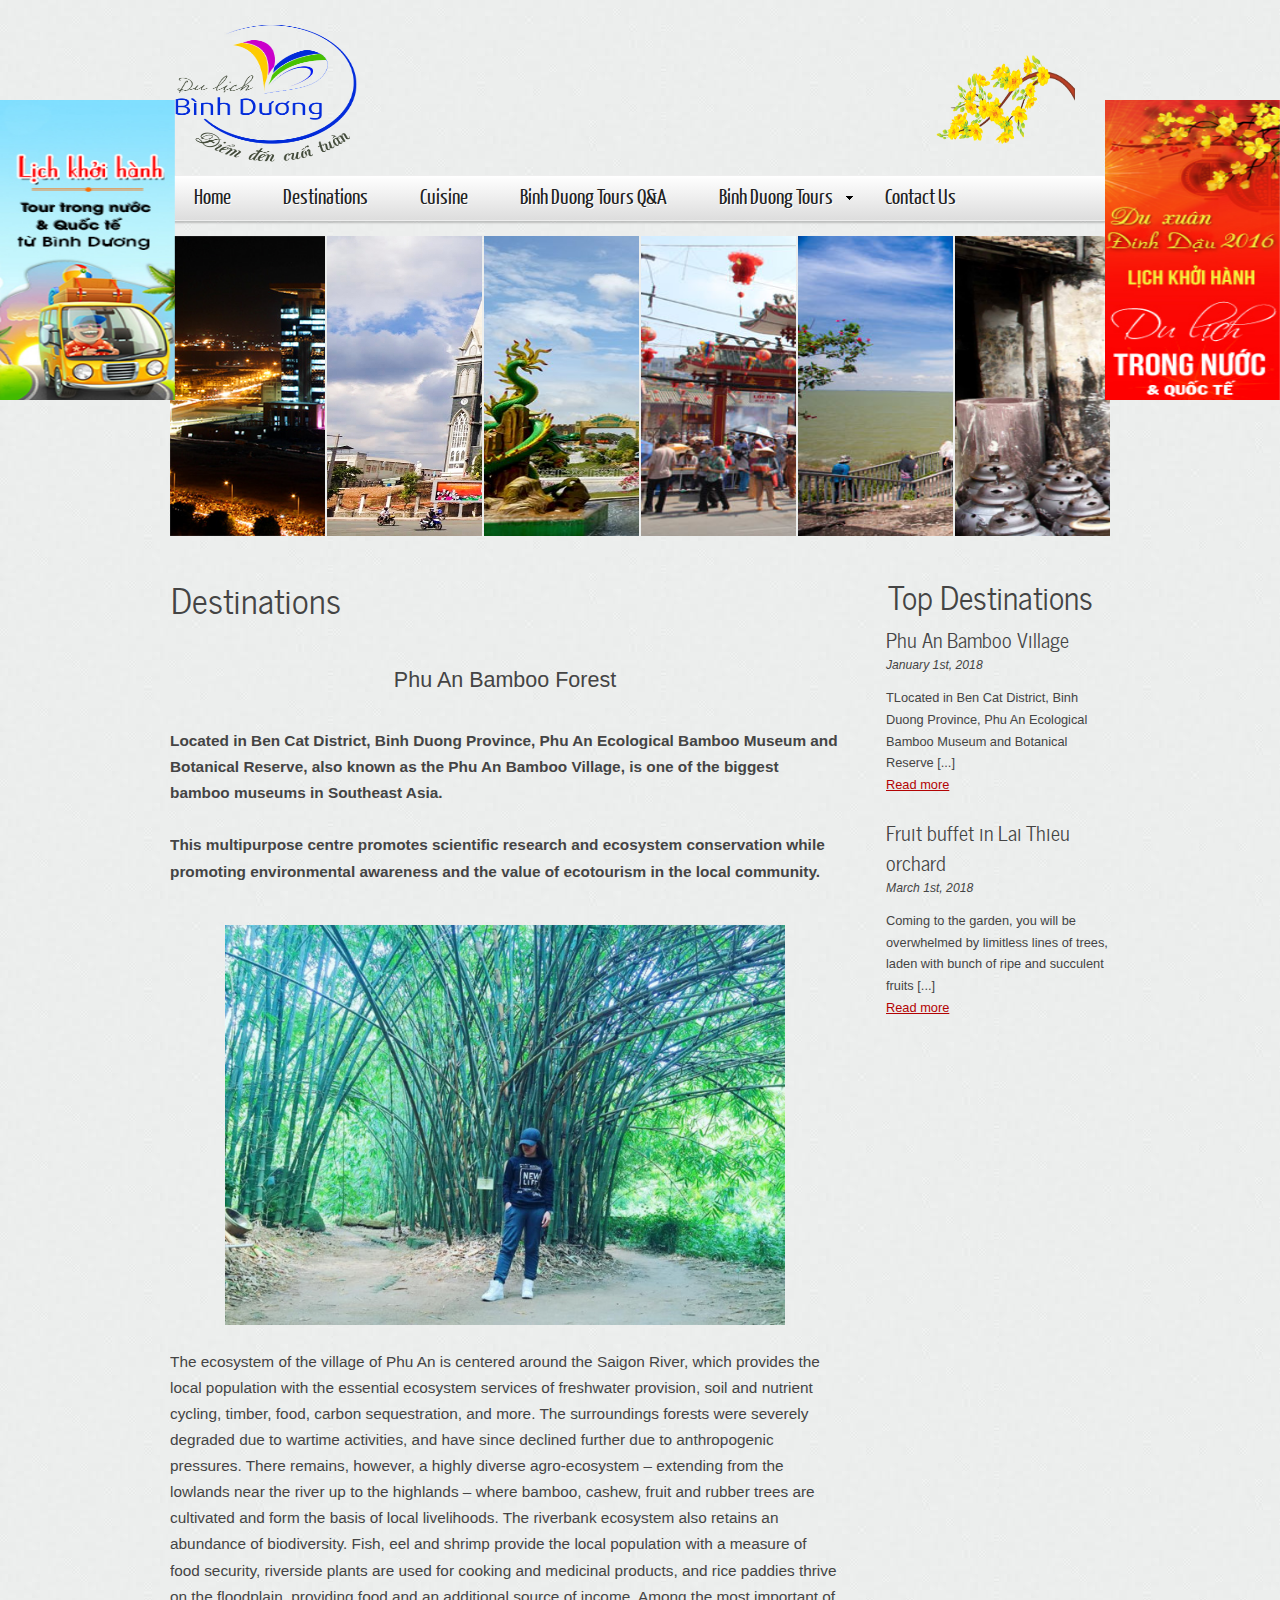
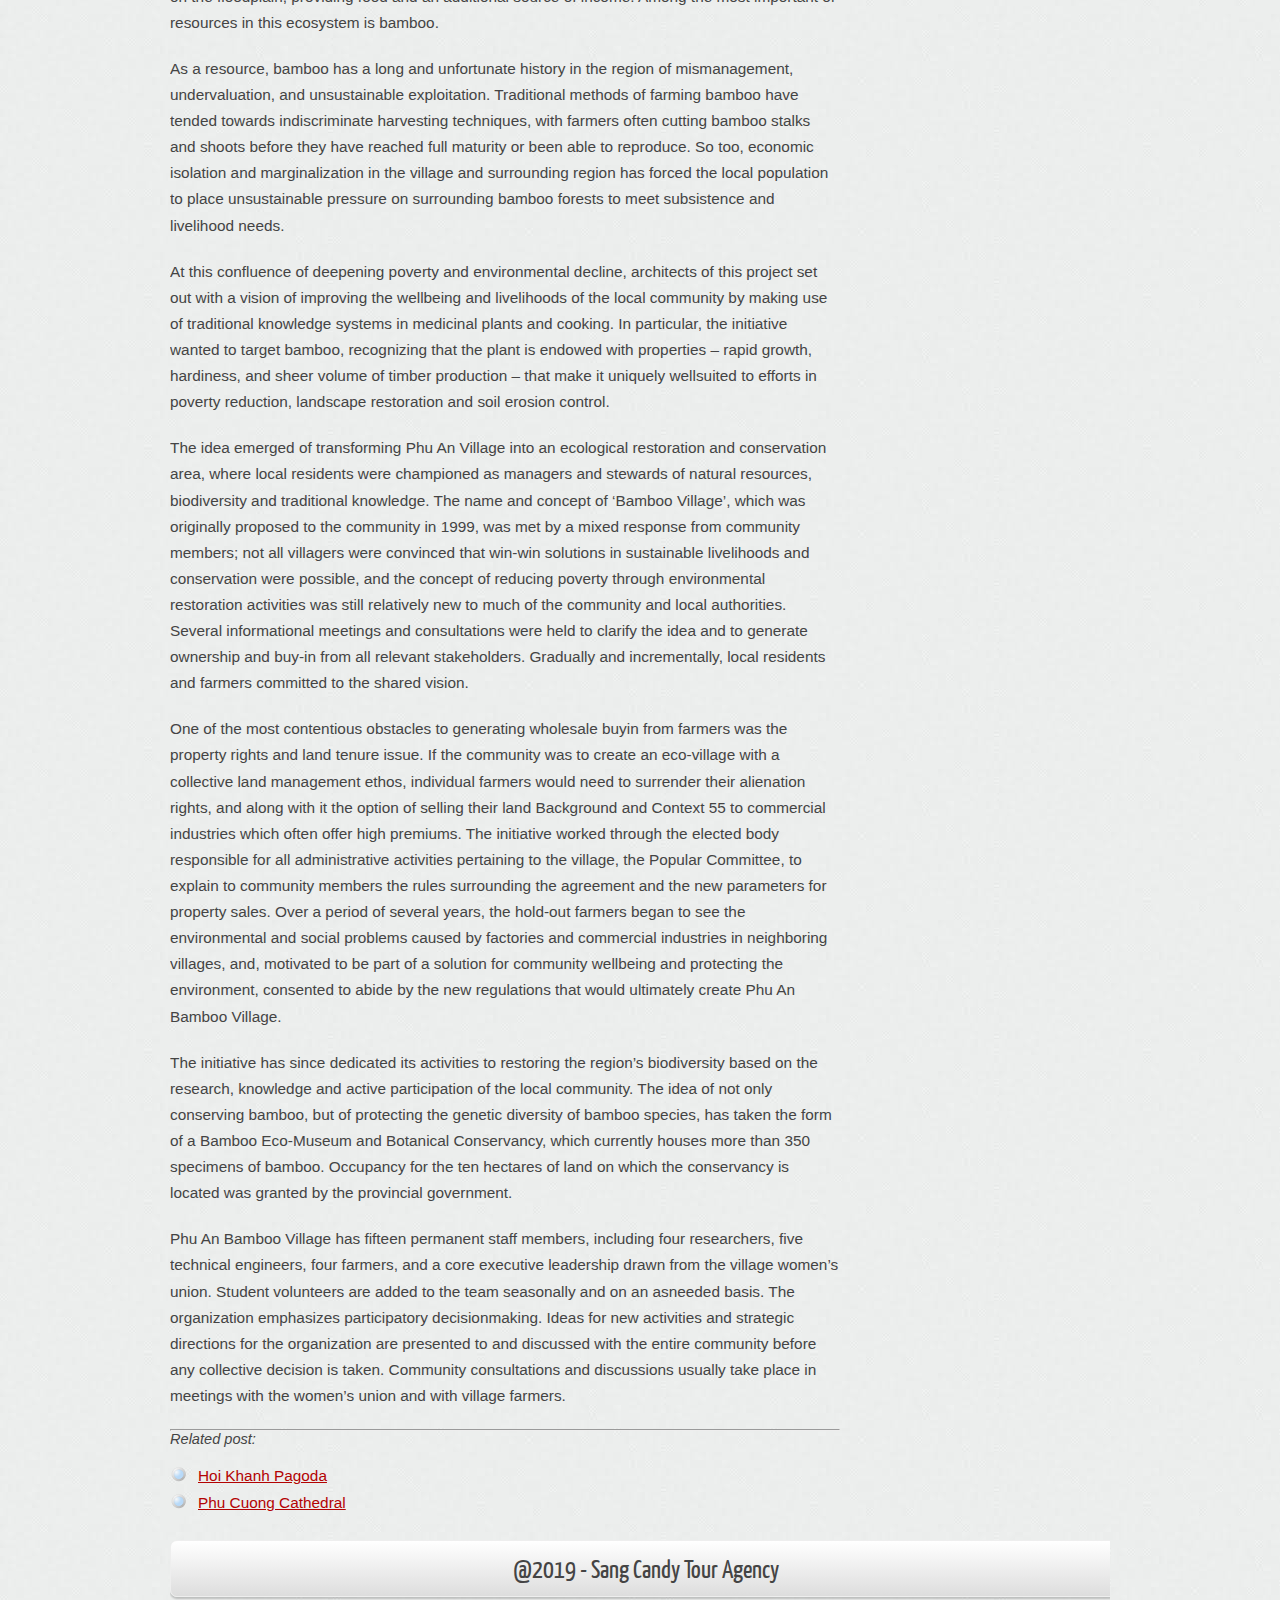
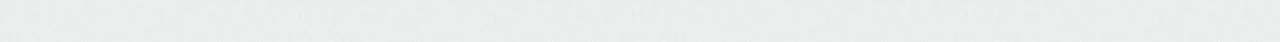
<file: bamboo.html>
﻿<!DOCTYPE HTML>
<html>

<head>
    <title>Phu An Bamboo Forest</title>
    <meta name="description" content="website description" />
    <meta name="keywords" content="website keywords, website keywords" />
    <meta http-equiv="content-type" content="text/html; charset=UTF-8" />
    <link rel="stylesheet" type="text/css" href="css/style.css" />
    <script type="text/javascript" src="js/modernizr-1.5.min.js"></script>
</head>

<body>
    <div id="main">
        <header>
            <div id="logo">
                <div id="logo_text">
                    <h1><img src="images/logo.png" width="200" height="150"></h1>
                </div>
                <div id=LogoFloatAds> 
                <p><img src="images/logo2.JPG" width="150" height="100"><p>
                </div>
            </div>
            <nav>
                <ul class="sf-menu" id="nav">
                    <li><a href="index.html">Home</a></li>
                    <li><a href="destinations.html">Destinations</a></li>
                    <li><a href="cuisine.html">Cuisine</a></li>
                    <li><a href="binhduonganswer.html">Binh Duong Tours Q&A</a></li>
                    <li>
                        <a href="#">Binh Duong Tours</a>
                        <ul>
                            <li><a href="typical.html">Typical Tours</a></li>
                            <li><a href="discovery.html">Discovery Tours</a></li>
                        </ul>
                    </li>
                    <li><a href="contact.html">Contact Us</a></li>
                </ul>
            </nav>
        </header>

            <div id="site_content">
            <ul id="images">
                <li><img src="images/1.jpg" width="600" height="300" alt="seascape_one" /></li>
                <li><img src="images/2.jpg" width="600" height="300" alt="seascape_two" /></li>
                <li><img src="images/3.jpg" width="600" height="300" alt="seascape_three" /></li>
                <li><img src="images/4.jpg" width="600" height="300" alt="seascape_four" /></li>
                <li><img src="images/5.jpg" width="600" height="300" alt="seascape_five" /></li>
                <li><img src="images/6.jpg" width="600" height="300" alt="seascape_seascape" /></li>
            </ul>
            <div id=LeftFloatAds> 
                <p id="ad1"><img src="images/ad1.jpg" width="175" height="300"><p>
            </div>

            <div id=RightFloatAds> 
                <p id="ad1"><img src="images/ad2.png" width="175" height="300"><p>
            </div>

            <div id="sidebar_container">
                <div class="sidebar">
                    <h3><center>Top Destinations</center></h3>
                    <h4>Phu An Bamboo Village</h4>
                    <h5>January 1st, 2018</h5>
                    <p>TLocated in Ben Cat District, Binh Duong Province, Phu An Ecological Bamboo Museum and Botanical Reserve [...]<br /> <a href="bamboo.html">Read more</a></p>

                    <h4>Fruit buffet in Lai Thieu orchard</h4>
                    <h5>March 1st, 2018</h5>
                    <p>Coming to the garden, you will be overwhelmed by limitless lines of trees, laden with bunch of ripe and succulent fruits [...]<br /><a href="fruit.html">Read more</a></p>
                    <p><iframe width="220" height="157" src="https://www.youtube.com/embed/eEnYHo_wZdE" frameborder="0" allow="accelerometer; autoplay; encrypted-media; gyroscope; picture-in-picture" allowfullscreen></iframe></p>
                </div>
            </div>
          
            <div class="content">
                <h1>Destinations</h1>

                <h3><p><center>Phu An Bamboo Forest</center></p></h3>     
                             
                <p><b>Located in Ben Cat District, Binh Duong Province, Phu An Ecological Bamboo Museum and Botanical Reserve, also known as the Phu An Bamboo Village, is one of the biggest bamboo museums in Southeast Asia. <br> <br>This multipurpose centre promotes scientific research and ecosystem conservation while promoting environmental awareness and the value of ecotourism in the local community.</b></p>

                <span class="center"><img src="images/phuan.jpg" width="560" height="400" alt="valley" /></span>

                <p> The ecosystem of the village of Phu An is centered around the Saigon River, which provides the local population with the essential ecosystem services of freshwater provision, soil and nutrient cycling, timber, food, carbon sequestration, and more. The surroundings forests were severely degraded due to wartime activities, and have since declined further due to anthropogenic pressures. There remains, however, a highly diverse agro-ecosystem – extending from the lowlands near the river up to the highlands – where bamboo, cashew, fruit and rubber trees are cultivated and form the basis of local livelihoods. The riverbank ecosystem also retains an abundance of biodiversity. Fish, eel and shrimp provide the local population with a measure of food security, riverside plants are used for cooking and medicinal products, and rice paddies thrive on the floodplain, providing food and an additional source of income. Among the most important of resources in this ecosystem is bamboo.</p>

                <p>As a resource, bamboo has a long and unfortunate history in the region of mismanagement, undervaluation, and unsustainable exploitation. Traditional methods of farming bamboo have tended towards indiscriminate harvesting techniques, with farmers often cutting bamboo stalks and shoots before they have reached full maturity or been able to reproduce. So too, economic isolation and marginalization in the village and surrounding region has forced the local population to place unsustainable pressure on surrounding bamboo forests to meet subsistence and livelihood needs.</p>

                <p>At this confluence of deepening poverty and environmental decline, architects of this project set out with a vision of improving the wellbeing and livelihoods of the local community by making use of traditional knowledge systems in medicinal plants and cooking. In particular, the initiative wanted to target bamboo, recognizing that the plant is endowed with properties – rapid growth, hardiness, and sheer volume of timber production – that make it uniquely wellsuited to efforts in poverty reduction, landscape restoration and soil erosion control. </p>

                <p>The idea emerged of transforming Phu An Village into an ecological restoration and conservation area, where local residents were championed as managers and stewards of natural resources, biodiversity and traditional knowledge. The name and concept of ‘Bamboo Village’, which was originally proposed to the community in 1999, was met by a mixed response from community members; not all villagers were convinced that win-win solutions in sustainable livelihoods and conservation were possible, and the concept of reducing poverty through environmental restoration activities was still relatively new to much of the community and local authorities. Several informational meetings and consultations were held to clarify the idea and to generate ownership and buy-in from all relevant stakeholders. Gradually and incrementally, local residents and farmers committed to the shared vision. </p>

                <p>One of the most contentious obstacles to generating wholesale buyin from farmers was the property rights and land tenure issue. If the community was to create an eco-village with a collective land management ethos, individual farmers would need to surrender their alienation rights, and along with it the option of selling their land Background and Context 55 to commercial industries which often offer high premiums. The initiative worked through the elected body responsible for all administrative activities pertaining to the village, the Popular Committee, to explain to community members the rules surrounding the agreement and the new parameters for property sales. Over a period of several years, the hold-out farmers began to see the environmental and social problems caused by factories and commercial industries in neighboring villages, and, motivated to be part of a solution for community wellbeing and protecting the environment, consented to abide by the new regulations that would ultimately create Phu An Bamboo Village.</p>

                <p>The initiative has since dedicated its activities to restoring the region’s biodiversity based on the research, knowledge and active participation of the local community. The idea of not only conserving bamboo, but of protecting the genetic diversity of bamboo species, has taken the form of a Bamboo Eco-Museum and Botanical Conservancy, which currently houses more than 350 specimens of bamboo. Occupancy for the ten hectares of land on which the conservancy is located was granted by the provincial government.</p>

                <p>Phu An Bamboo Village has fifteen permanent staff members, including four researchers, five technical engineers, four farmers, and a core executive leadership drawn from the village women’s union. Student volunteers are added to the team seasonally and on an asneeded basis. The organization emphasizes participatory decisionmaking. Ideas for new activities and strategic directions for the organization are presented to and discussed with the entire community before any collective decision is taken. Community consultations and discussions usually take place in meetings with the women’s union and with village farmers.</p>

                <hr />
                <h5>Related post:</h5>
                <ul>
                    <li><a href="pagoda.html">Hoi Khanh Pagoda</a></li>
                    <li><a href="church.html">Phu Cuong Cathedral</a></li>                 
                </ul>
                
        <footer>
            <p>@2019 - Sang Candy Tour Agency</p>
        </footer>
    </div>
    <p>&nbsp;</p>
    <script type="text/javascript" src="js/jquery.js"></script>
    <script type="text/javascript" src="js/jquery.easing-sooper.js"></script>
    <script type="text/javascript" src="js/jquery.sooperfish.js"></script>
    <script type="text/javascript" src="js/jquery.kwicks-1.5.1.js"></script>
    <script type="text/javascript">
        $(document).ready(function () {
            $('#images').kwicks({
                max: 600,
                spacing: 2
            });
            $('ul.sf-menu').sooperfish();
        });
    </script>
</body>
</html>
</file>
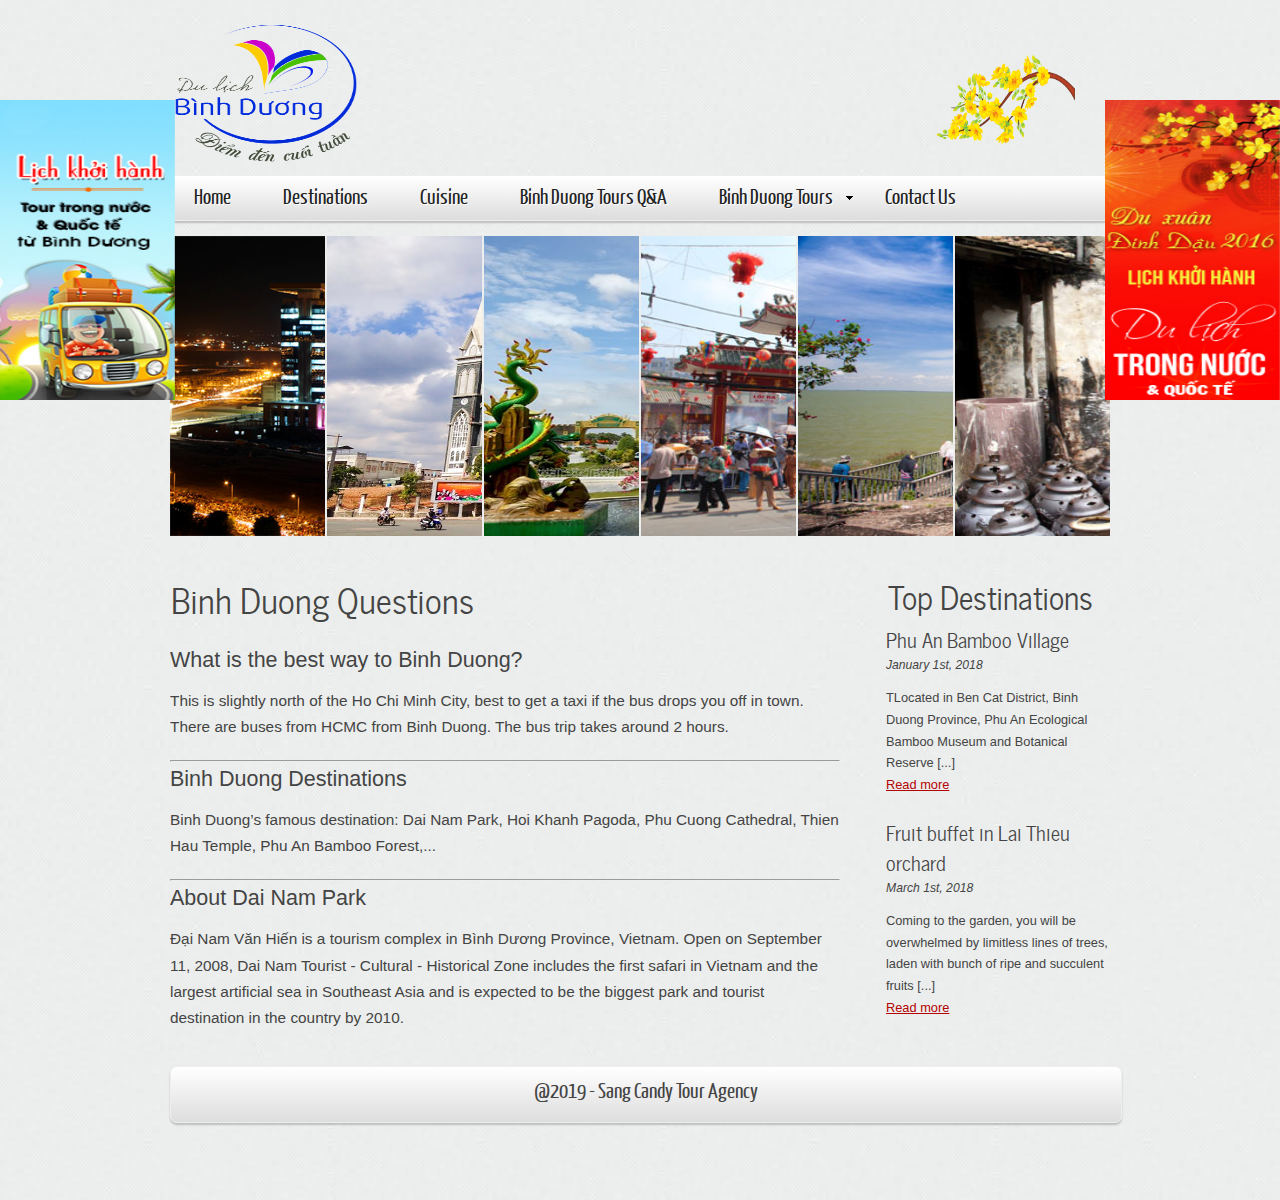
<file: binhduonganswer.html>
﻿<!DOCTYPE HTML>
<html>

<head>
    <title>Binh Duong Answers</title>
    <meta name="description" content="website description" />
    <meta name="keywords" content="website keywords, website keywords" />
    <meta http-equiv="content-type" content="text/html; charset=UTF-8" />
    <link rel="stylesheet" type="text/css" href="css/style.css" />
    <script type="text/javascript" src="js/modernizr-1.5.min.js"></script>
</head>

<body>
    <div id="main">
        <header>
            <div id="logo">
                <div id="logo_text">
                    <h1><img src="images/logo.png" width="200" height="150"></h1>
                </div>
                <div id=LogoFloatAds> 
                <p><img src="images/logo2.JPG" width="150" height="100"><p>
                </div>
            </div>
            <nav>
                <ul class="sf-menu" id="nav">
                    <li><a href="index.html">Home</a></li>
                    <li><a href="destinations.html">Destinations</a></li>
                    <li><a href="cuisine.html">Cuisine</a></li>
                    <li><a href="binhduonganswer.html">Binh Duong Tours Q&A</a></li>
                    <li>
                        <a href="#">Binh Duong Tours</a>
                        <ul>
                            <li><a href="typical.html">Typical Tours</a></li>
                            <li><a href="discovery.html">Discovery Tours</a></li>
                        </ul>
                    </li>
                    <li><a href="contact.html">Contact Us</a></li>
                </ul>
            </nav>
        </header>

            <div id="site_content">
            <ul id="images">
                <li><img src="images/1.jpg" width="600" height="300" alt="seascape_one" /></li>
                <li><img src="images/2.jpg" width="600" height="300" alt="seascape_two" /></li>
                <li><img src="images/3.jpg" width="600" height="300" alt="seascape_three" /></li>
                <li><img src="images/4.jpg" width="600" height="300" alt="seascape_four" /></li>
                <li><img src="images/5.jpg" width="600" height="300" alt="seascape_five" /></li>
                <li><img src="images/6.jpg" width="600" height="300" alt="seascape_seascape" /></li>
            </ul>
<div id=LeftFloatAds> 
                <p id="ad1"><img src="images/ad1.jpg" width="175" height="300"><p>
            </div>

            <div id=RightFloatAds> 
                <p id="ad1"><img src="images/ad2.png" width="175" height="300"><p>
            </div>

            <div id="sidebar_container">
                <div class="sidebar">
                    <h3><center>Top Destinations</center></h3>
                    <h4>Phu An Bamboo Village</h4>
                    <h5>January 1st, 2018</h5>
                    <p>TLocated in Ben Cat District, Binh Duong Province, Phu An Ecological Bamboo Museum and Botanical Reserve [...]<br /> <a href="bamboo.html">Read more</a></p>

                    <h4>Fruit buffet in Lai Thieu orchard</h4>
                    <h5>March 1st, 2018</h5>
                    <p>Coming to the garden, you will be overwhelmed by limitless lines of trees, laden with bunch of ripe and succulent fruits [...]<br /><a href="fruit.html">Read more</a></p>
                </div>
            </div>

            <div class="content">
                <h1>Binh Duong Questions</h1>

                <h3>What is the best way to Binh Duong?</h3>

                <p>This is slightly north of the Ho Chi Minh City, best to get a taxi if the bus drops you off in town. There are buses from HCMC from Binh Duong. The bus trip takes around 2 hours.</p>
                <hr/>

                <h3>Binh Duong Destinations</h3>

                <p>Binh Duong’s famous destination: Dai Nam Park, Hoi Khanh Pagoda, Phu Cuong Cathedral, Thien Hau Temple, Phu An Bamboo Forest,...</p>
                <hr/>

                <h3>About Dai Nam Park</h3>

                <p>Đại Nam Văn Hiến is a tourism complex in Bình Dương Province, Vietnam. Open on September 11, 2008, Dai Nam Tourist - Cultural - Historical Zone includes the first safari in Vietnam and the largest artificial sea in Southeast Asia and is expected to be the biggest park and tourist destination in the country by 2010.</p>

            </div>
        </div>
        <footer>
             <p>@2019 - Sang Candy Tour Agency </p>
        </footer>
    </div>
    <p>&nbsp;</p>
    <script type="text/javascript" src="js/jquery.js"></script>
    <script type="text/javascript" src="js/jquery.easing-sooper.js"></script>
    <script type="text/javascript" src="js/jquery.sooperfish.js"></script>
    <script type="text/javascript" src="js/jquery.kwicks-1.5.1.js"></script>
    <script type="text/javascript">
        $(document).ready(function () {
            $('#images').kwicks({
                max: 600,
                spacing: 2
            });
            $('ul.sf-menu').sooperfish();
        });
    </script>
</body>
</html>
</file>
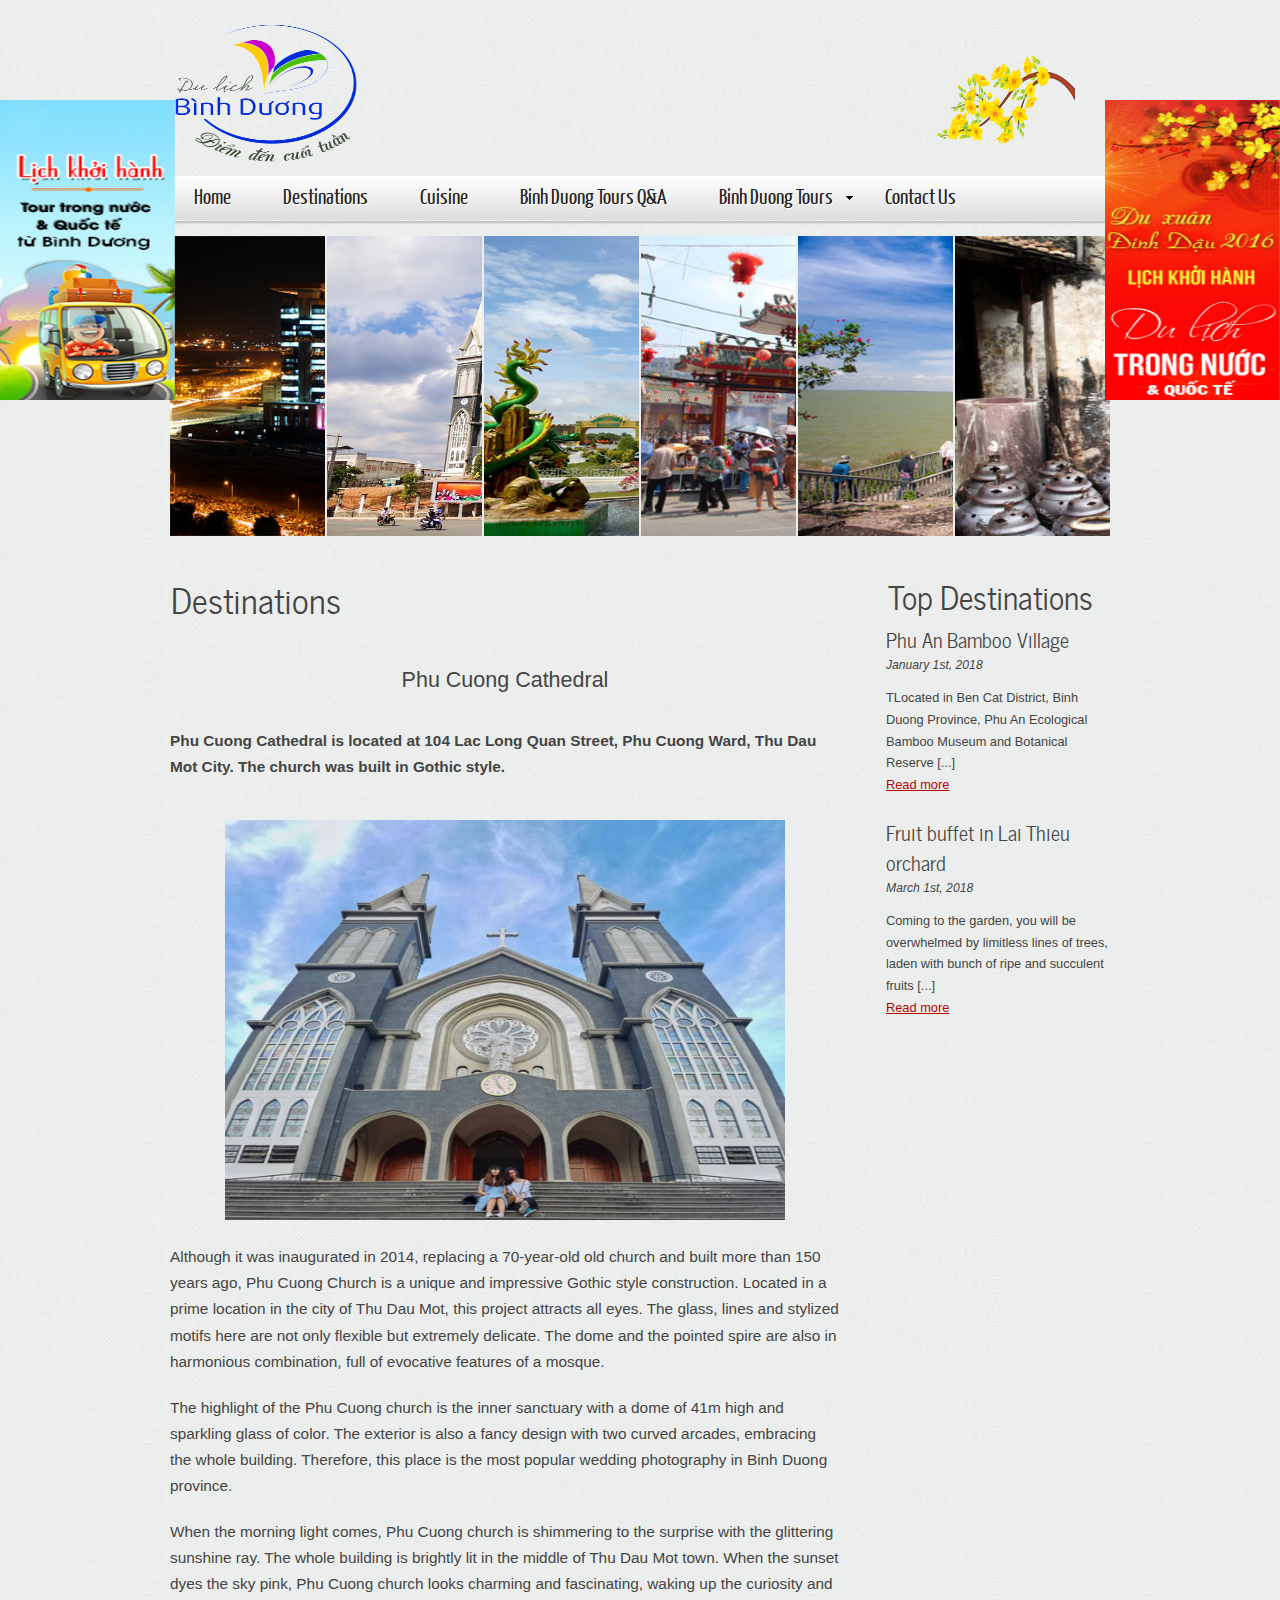
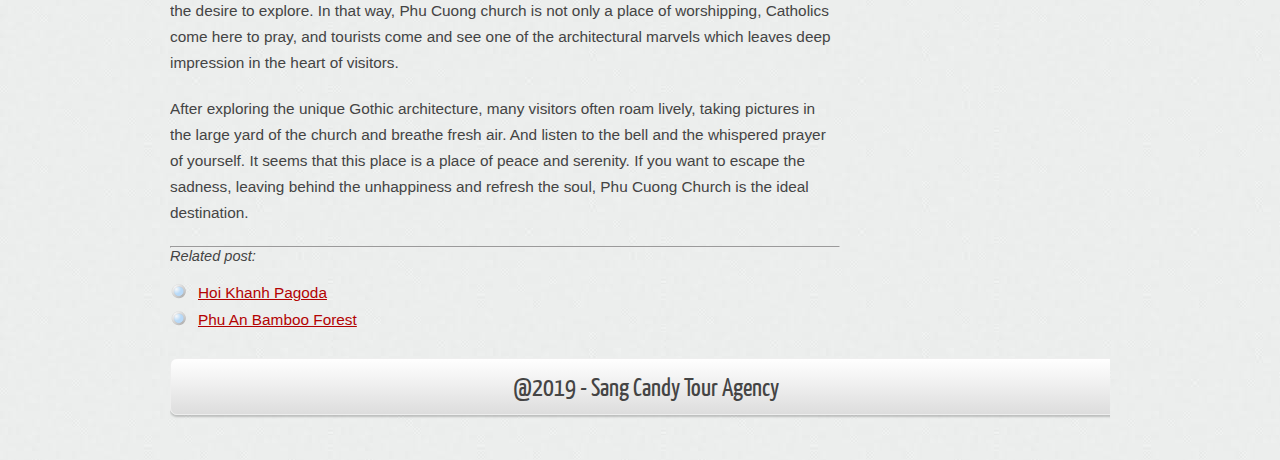
<file: church.html>
﻿<!DOCTYPE HTML>
<html>

<head>
    <title>Phu Cuong Cathedral</title>
    <meta name="description" content="website description" />
    <meta name="keywords" content="website keywords, website keywords" />
    <meta http-equiv="content-type" content="text/html; charset=UTF-8" />
    <link rel="stylesheet" type="text/css" href="css/style.css" />
    <script type="text/javascript" src="js/modernizr-1.5.min.js"></script>
</head>

<body>
    <div id="main">
        <header>
            <div id="logo">
                <div id="logo_text">
                    <h1><img src="images/logo.png" width="200" height="150"></h1>
                </div>
                <div id=LogoFloatAds> 
                <p><img src="images/logo2.JPG" width="150" height="100"><p>
                </div>
            </div>
            <nav>
                <ul class="sf-menu" id="nav">
                    <li><a href="index.html">Home</a></li>
                    <li><a href="destinations.html">Destinations</a></li>
                    <li><a href="cuisine.html">Cuisine</a></li>
                    <li><a href="binhduonganswer.html">Binh Duong Tours Q&A</a></li>
                    <li>
                        <a href="#">Binh Duong Tours</a>
                        <ul>
                            <li><a href="typical.html">Typical Tours</a></li>
                            <li><a href="discovery.html">Discovery Tours</a></li>
                        </ul>
                    </li>
                    <li><a href="contact.html">Contact Us</a></li>
                </ul>
            </nav>
        </header>

            <div id="site_content">
            <ul id="images">
                <li><img src="images/1.jpg" width="600" height="300" alt="seascape_one" /></li>
                <li><img src="images/2.jpg" width="600" height="300" alt="seascape_two" /></li>
                <li><img src="images/3.jpg" width="600" height="300" alt="seascape_three" /></li>
                <li><img src="images/4.jpg" width="600" height="300" alt="seascape_four" /></li>
                <li><img src="images/5.jpg" width="600" height="300" alt="seascape_five" /></li>
                <li><img src="images/6.jpg" width="600" height="300" alt="seascape_seascape" /></li>
            </ul>
<div id=LeftFloatAds> 
                <p id="ad1"><img src="images/ad1.jpg" width="175" height="300"><p>
            </div>

            <div id=RightFloatAds> 
                <p id="ad1"><img src="images/ad2.png" width="175" height="300"><p>
            </div>

            <div id="sidebar_container">
                <div class="sidebar">
                    <h3><center>Top Destinations</center></h3>
                    <h4>Phu An Bamboo Village</h4>
                    <h5>January 1st, 2018</h5>
                    <p>TLocated in Ben Cat District, Binh Duong Province, Phu An Ecological Bamboo Museum and Botanical Reserve [...]<br /> <a href="bamboo.html">Read more</a></p>

                    <h4>Fruit buffet in Lai Thieu orchard</h4>
                    <h5>March 1st, 2018</h5>
                    <p>Coming to the garden, you will be overwhelmed by limitless lines of trees, laden with bunch of ripe and succulent fruits [...]<br /><a href="fruit.html">Read more</a></p>
                    <p><iframe width="220" height="157" src="https://www.youtube.com/embed/9Zuh7pk6mW8" frameborder="0" allow="accelerometer; autoplay; encrypted-media; gyroscope; picture-in-picture" allowfullscreen></iframe></iframe></p>
                </div>
            </div>
          
            <div class="content">
                <h1>Destinations</h1>

                <h3><p><center>Phu Cuong Cathedral</center></p></h3>   
                             
                <p><b>Phu Cuong Cathedral is located at 104 Lac Long Quan Street, Phu Cuong Ward, Thu Dau Mot City. The church was built in Gothic style.</b></p>

                <span class="center"><img src="images/church.jpg" width="560" height="400" alt="valley" /></span>

                <p>Although it was inaugurated in 2014, replacing a 70-year-old old church and built more than 150 years ago, Phu Cuong Church is a unique and impressive Gothic style construction. Located in a prime location in the city of Thu Dau Mot, this project attracts all eyes. The glass, lines and stylized motifs here are not only flexible but extremely delicate. The dome and the pointed spire are also in harmonious combination, full of evocative features of a mosque.</p>

                <p>The highlight of the Phu Cuong church is the inner sanctuary with a dome of 41m high and sparkling glass of color. The exterior is also a fancy design with two curved arcades, embracing the whole building. Therefore, this place is the most popular wedding photography in Binh Duong province.</p>

                <p>When the morning light comes, Phu Cuong church is shimmering to the surprise with the glittering sunshine ray. The whole building is brightly lit in the middle of Thu Dau Mot town. When the sunset dyes the sky pink, Phu Cuong church looks charming and fascinating, waking up the curiosity and the desire  to explore. In that way, Phu Cuong church is not only a place of worshipping, Catholics come here to pray, and tourists come and see one of the architectural marvels which leaves deep impression in the heart of visitors.</p>

                <p>After exploring the unique Gothic architecture, many visitors often roam lively, taking pictures in the large yard of the church and breathe fresh air. And listen to the bell and the whispered prayer of yourself. It seems that this place is a place of peace and serenity. If you want to escape the sadness, leaving behind the unhappiness and refresh the soul, Phu Cuong Church is the ideal destination.</p>

                <hr/>
                <h5>Related post:</h5>
                <ul>
                    <li><a href="pagoda.html">Hoi Khanh Pagoda</a></li>
                    <li><a href="bamboo.html">Phu An Bamboo Forest</a></li>                  
                </ul>
                
        <footer>
            <p>@2019 - Sang Candy Tour Agency</p>
        </footer>
    </div>
    <p>&nbsp;</p>
    <script type="text/javascript" src="js/jquery.js"></script>
    <script type="text/javascript" src="js/jquery.easing-sooper.js"></script>
    <script type="text/javascript" src="js/jquery.sooperfish.js"></script>
    <script type="text/javascript" src="js/jquery.kwicks-1.5.1.js"></script>
    <script type="text/javascript">
        $(document).ready(function () {
            $('#images').kwicks({
                max: 600,
                spacing: 2
            });
            $('ul.sf-menu').sooperfish();
        });
    </script>
</body>
</html>
</file>
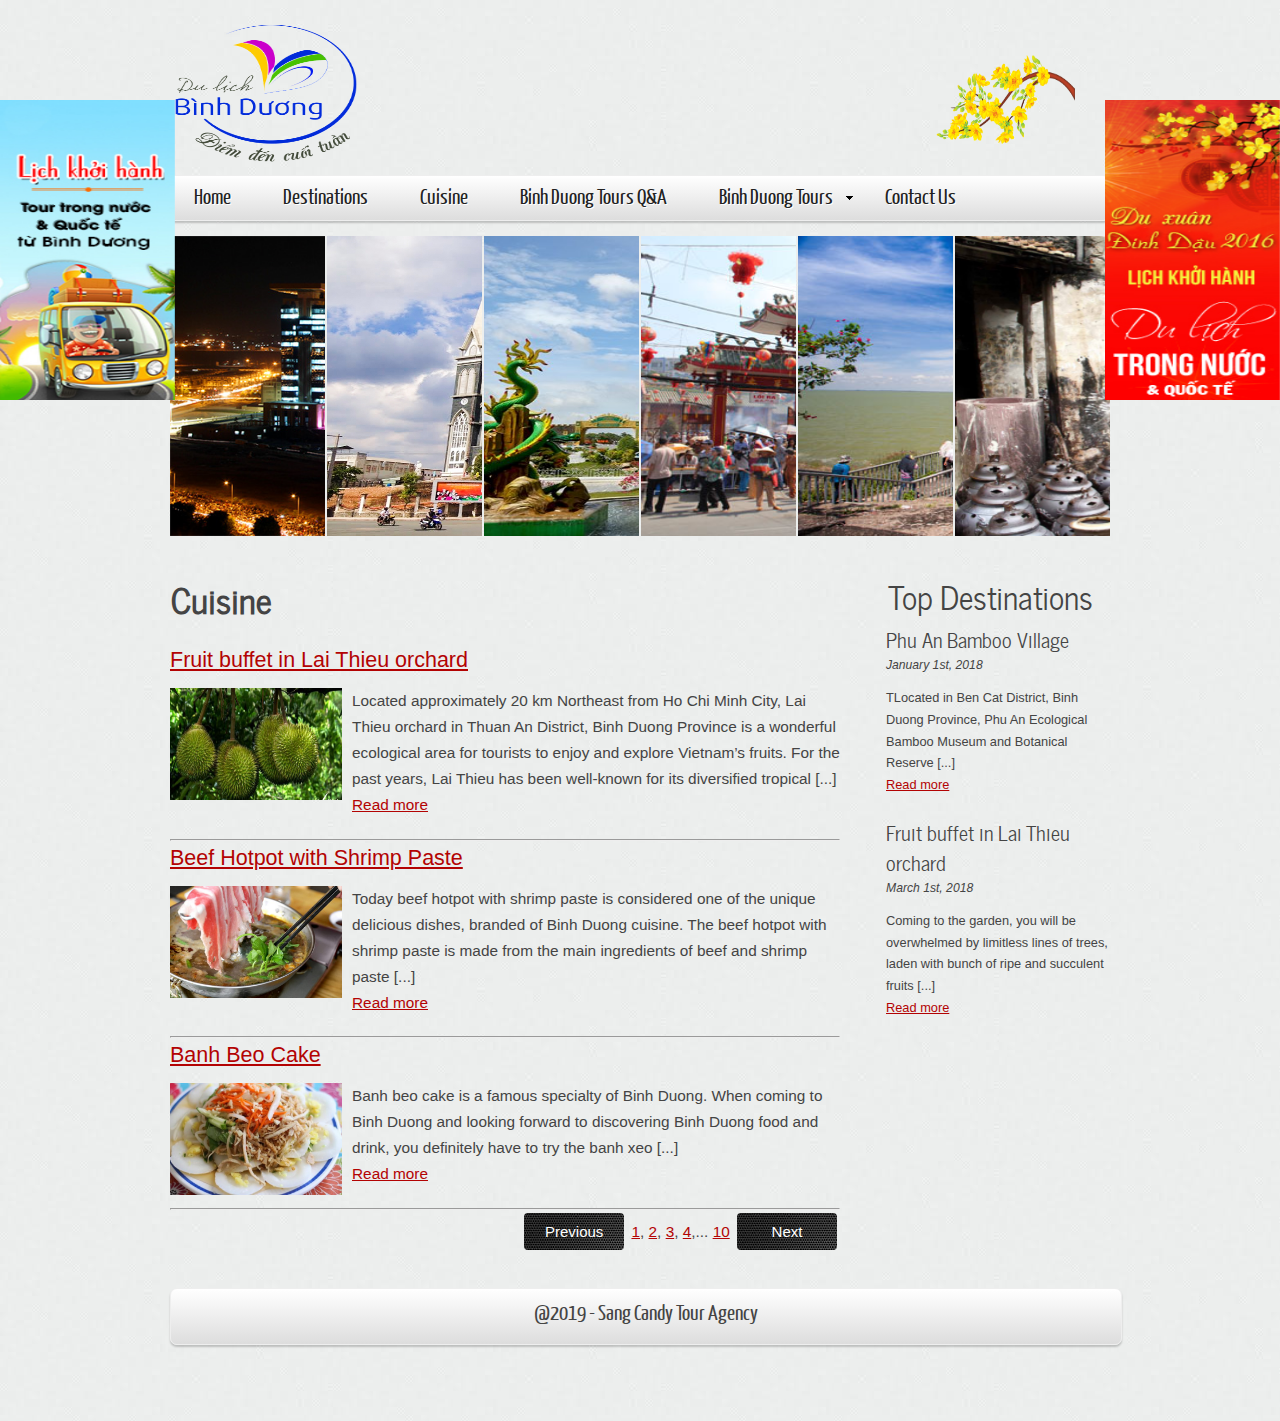
<file: cuisine.html>
﻿<!DOCTYPE HTML>
<html>

<head>
    <title>Cuisine | Binh Duong Cuisine</title>
    <meta name="description" content="website description" />
    <meta name="keywords" content="website keywords, website keywords" />
    <meta http-equiv="content-type" content="text/html; charset=UTF-8" />
    <link rel="stylesheet" type="text/css" href="css/style.css" />
    <script type="text/javascript" src="js/modernizr-1.5.min.js"></script>
</head>

<body>
    <div id="main">
        <header>
            <div id="logo">
                <div id="logo_text">
                    <h1><img src="images/logo.png" width="200" height="150"></h1>
                </div>
                <div id=LogoFloatAds> 
                <p><img src="images/logo2.JPG" width="150" height="100"><p>
                </div>
            </div>
            <nav>
                <ul class="sf-menu" id="nav">
                    <li><a href="index.html">Home</a></li>
                    <li><a href="destinations.html">Destinations</a></li>
                    <li><a href="cuisine.html">Cuisine</a></li>
                    <li><a href="binhduonganswer.html">Binh Duong Tours Q&A</a></li>
                    <li>
                        <a href="#">Binh Duong Tours</a>
                        <ul>
                            <li><a href="typical.html">Typical Tours</a></li>
                            <li><a href="discovery.html">Discovery Tours</a></li>
                        </ul>
                    </li>
                    <li><a href="contact.html">Contact Us</a></li>
                </ul>
            </nav>
        </header>

        <div id="site_content">
            <ul id="images">
                <li><img src="images/1.jpg" width="600" height="300" alt="seascape_one" /></li>
                <li><img src="images/2.jpg" width="600" height="300" alt="seascape_two" /></li>
                <li><img src="images/3.jpg" width="600" height="300" alt="seascape_three" /></li>
                <li><img src="images/4.jpg" width="600" height="300" alt="seascape_four" /></li>
                <li><img src="images/5.jpg" width="600" height="300" alt="seascape_five" /></li>
                <li><img src="images/6.jpg" width="600" height="300" alt="seascape_seascape" /></li>
            </ul>

              <div id=LeftFloatAds> 
                <p id="ad1"><img src="images/ad1.jpg" width="175" height="300"><p>
            </div>

            <div id=RightFloatAds> 
                <p id="ad1"><img src="images/ad2.png" width="175" height="300"><p>
            </div>

            <div id="sidebar_container">
                <div class="sidebar">
                    <h3><center>Top Destinations</center></h3>
                    <h4>Phu An Bamboo Village</h4>
                    <h5>January 1st, 2018</h5>
                    <p>TLocated in Ben Cat District, Binh Duong Province, Phu An Ecological Bamboo Museum and Botanical Reserve [...]<br /> <a href="bamboo.html">Read more</a></p>

                    <h4>Fruit buffet in Lai Thieu orchard</h4>
                    <h5>March 1st, 2018</h5>
                    <p>Coming to the garden, you will be overwhelmed by limitless lines of trees, laden with bunch of ripe and succulent fruits [...]<br /><a href="fruit.html">Read more</a></p>
                </div>
            </div>
            <div class="content">

                <h1><b>Cuisine</b></h1>
              
                <h3><a href="fruit.html">Fruit buffet in Lai Thieu orchard</a></h3>
                <span class="left"><img src="images/laithieu.jpg" width="172" height="112" alt="fruit" /></span>
                <p>Located approximately 20 km Northeast from Ho Chi Minh City, Lai Thieu orchard in Thuan An District, Binh Duong Province is a wonderful ecological area for tourists to enjoy and explore Vietnam’s fruits. For the past years, Lai Thieu has been well-known for its diversified tropical [...]<br /><a href="#">Read more</a></p>
                <hr />
                <h3><a href="#">Beef Hotpot with Shrimp Paste</a></h3>
                <span class="left"><img src="images/hotpot.jpg" width="172" height="112" alt="hotpot" /></span>
                <p>Today beef hotpot with shrimp paste is considered one of the unique delicious dishes, branded of Binh Duong cuisine. The beef hotpot with shrimp paste is made from the main ingredients of beef and shrimp paste [...]<br /><a href="#">Read more</a></p>
                <hr />
                <h3><a href="#">Banh Beo Cake</a></h3>
                <span class="left"><img src="images/cake.jpg" width="172" height="112" alt="cake" /></span>
                <p>Banh beo cake is a famous specialty of Binh Duong. When coming to Binh Duong and looking forward to discovering Binh Duong food and drink, you definitely have to try the banh xeo [...]<br /><a href="#">Read more</a></p>
                <hr />
                <p class="alignRight">

                <button type="button" class="button">Previous</button>
                    <a href="#">1</a>,
                    <a href="#">2</a>,
                    <a href="#">3</a>,
                    <a href="#">4</a>,...
                    <a href="#">10</a>
                <button type="button" class="button">Next</button>
                </p>               
            </div>
        </div>
        <footer>
            <p>@2019 - Sang Candy Tour Agency </p>
        </footer>
    </div>
    <p>&nbsp;</p>
    <script type="text/javascript" src="js/jquery.js"></script>
    <script type="text/javascript" src="js/jquery.easing-sooper.js"></script>
    <script type="text/javascript" src="js/jquery.sooperfish.js"></script>
    <script type="text/javascript" src="js/jquery.kwicks-1.5.1.js"></script>
    <script type="text/javascript">
        $(document).ready(function () {
            $('#images').kwicks({
                max: 600,
                spacing: 2
            });
            $('ul.sf-menu').sooperfish();
        });
    </script>
</body>
</html>
</file>
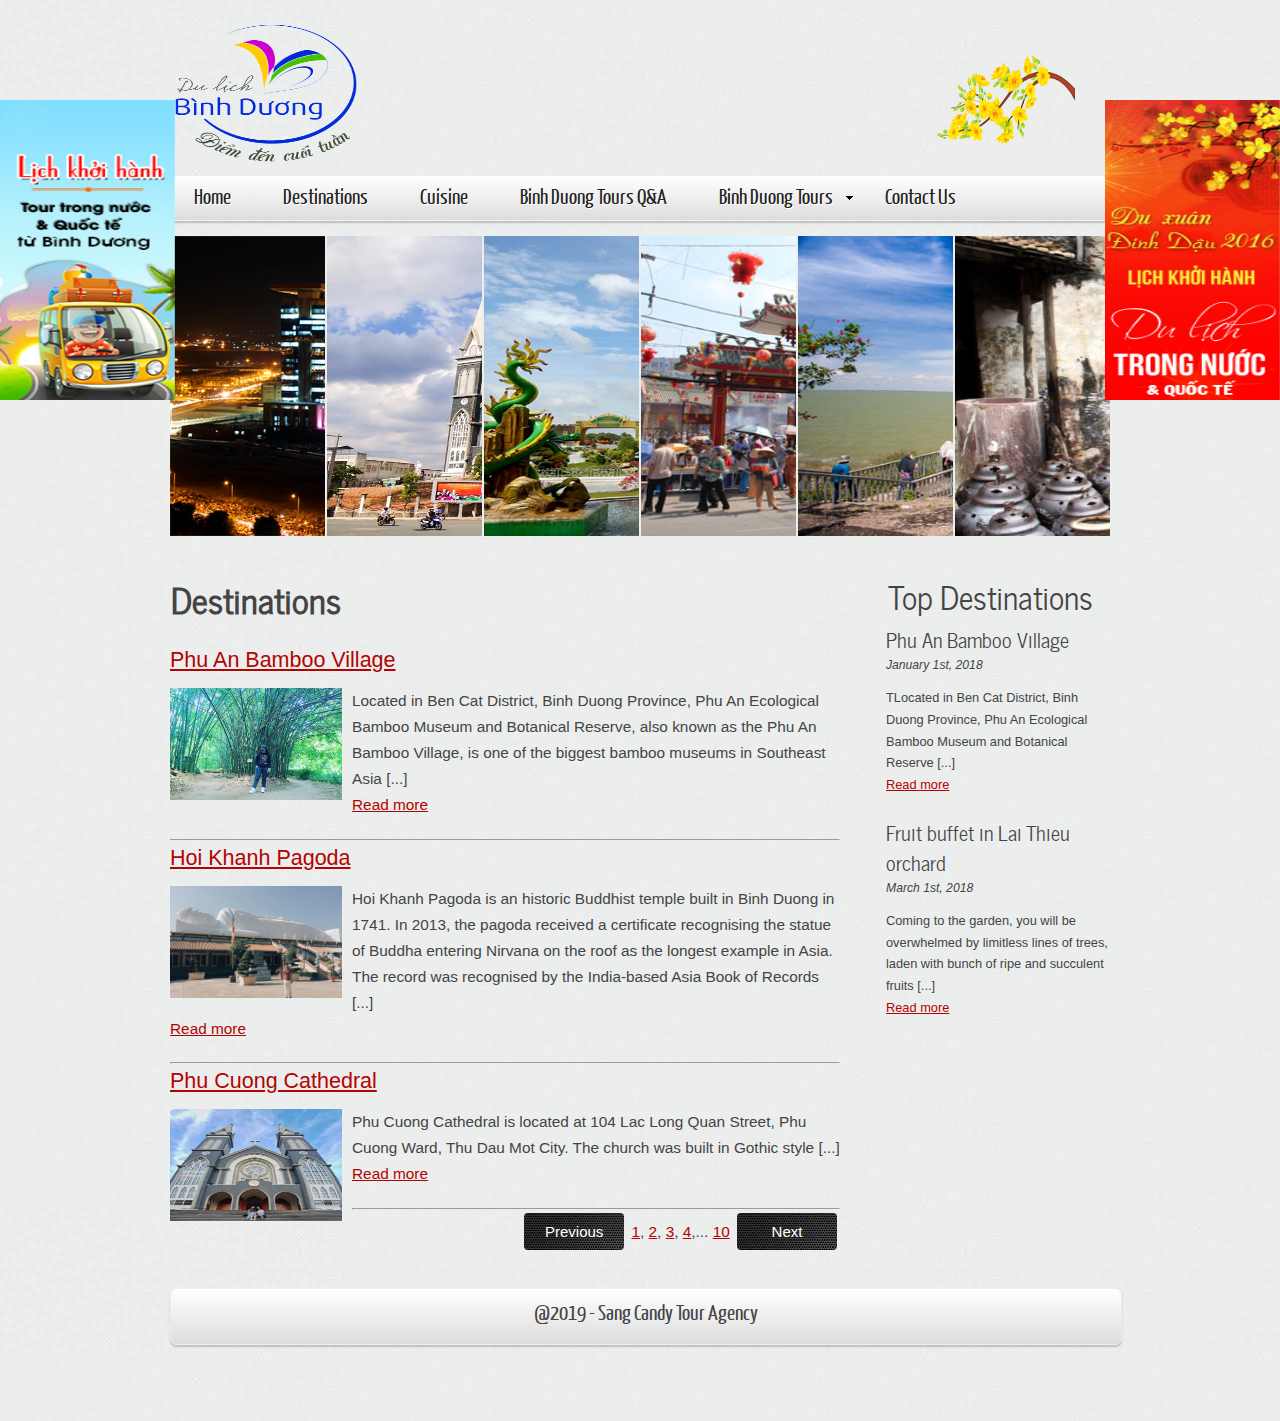
<file: destinations.html>
﻿<!DOCTYPE HTML>
<html>

<head>
    <title>Destinations | Binh Duong Landscapes</title>
    <meta name="description" content="website description" />
    <meta name="keywords" content="website keywords, website keywords" />
    <meta http-equiv="content-type" content="text/html; charset=UTF-8" />
    <link rel="stylesheet" type="text/css" href="css/style.css" />
    <script type="text/javascript" src="js/modernizr-1.5.min.js"></script>
</head>

<body>
    <div id="main">
        <header>
            <div id="logo">
                <div id="logo_text">
                    <h1><img src="images/logo.png" width="200" height="150"></h1>
                </div>
                <div id=LogoFloatAds> 
                <p><img src="images/logo2.JPG" width="150" height="100"><p>
                </div>
            </div>
            <nav>
                <ul class="sf-menu" id="nav">
                    <li><a href="index.html">Home</a></li>
                    <li><a href="destinations.html">Destinations</a></li>
                    <li><a href="cuisine.html">Cuisine</a></li>
                    <li><a href="binhduonganswer.html">Binh Duong Tours Q&A</a></li>
                    <li>
                        <a href="#">Binh Duong Tours</a>
                        <ul>
                            <li><a href="typical.html">Typical Tours</a></li>
                            <li><a href="discovery.html">Discovery Tours</a></li>
                        </ul>
                    </li>
                    <li><a href="contact.html">Contact Us</a></li>
                </ul>
            </nav>
        </header>

        <div id="site_content">
            <ul id="images">
                <li><img src="images/1.jpg" width="600" height="300" alt="seascape_one" /></li>
                <li><img src="images/2.jpg" width="600" height="300" alt="seascape_two" /></li>
                <li><img src="images/3.jpg" width="600" height="300" alt="seascape_three" /></li>
                <li><img src="images/4.jpg" width="600" height="300" alt="seascape_four" /></li>
                <li><img src="images/5.jpg" width="600" height="300" alt="seascape_five" /></li>
                <li><img src="images/6.jpg" width="600" height="300" alt="seascape_seascape" /></li>
            </ul>

              <div id=LeftFloatAds> 
                <p id="ad1"><img src="images/ad1.jpg" width="175" height="300"><p>
            </div>

            <div id=RightFloatAds> 
                <p id="ad1"><img src="images/ad2.png" width="175" height="300"><p>
            </div>

            <div id="sidebar_container">
                <div class="sidebar">
                    <h3><center>Top Destinations</center></h3>
                    <h4>Phu An Bamboo Village</h4>
                    <h5>January 1st, 2018</h5>
                    <p>TLocated in Ben Cat District, Binh Duong Province, Phu An Ecological Bamboo Museum and Botanical Reserve [...]<br /> <a href="bamboo.html">Read more</a></p>

                    <h4>Fruit buffet in Lai Thieu orchard</h4>
                    <h5>March 1st, 2018</h5>
                    <p>Coming to the garden, you will be overwhelmed by limitless lines of trees, laden with bunch of ripe and succulent fruits [...]<br /><a href="fruit.html">Read more</a></p>
                </div>
            </div>
            <div class="content">

                <h1><b>Destinations</b></h1>
              
                <h3><a href="bamboo.html">Phu An Bamboo Village</a></h3>
                <span class="left"><img src="images/phuan.jpg" width="172" height="112" alt="bamboo" /></span>
                <p>Located in Ben Cat District, Binh Duong Province, Phu An Ecological Bamboo Museum and Botanical Reserve, also known as the Phu An Bamboo Village, is one of the biggest bamboo museums in Southeast Asia [...]<br /><a href="#">Read more</a></p>
                <hr />
                <h3><a href="pagoda.html">Hoi Khanh Pagoda</a></h3>
                <span class="left"><img src="images/pagoda.jpg" width="172" height="112" alt="pagoda" /></span>
                <p>Hoi Khanh Pagoda is an historic Buddhist temple built in Binh Duong in 1741. In 2013, the pagoda received a certificate recognising the statue of Buddha entering Nirvana on the roof as the longest example in Asia. The record was recognised by the India-based Asia Book of Records [...]<br /><a href="#">Read more</a></p>
                <hr />
                <h3><a href="church.html">Phu Cuong Cathedral</a></h3>
                <span class="left"><img src="images/church.jpg" width="172" height="112" alt="church" /></span>
                <p>Phu Cuong Cathedral is located at 104 Lac Long Quan Street, Phu Cuong Ward, Thu Dau Mot City. The church was built in Gothic style [...]<br /><a href="#">Read more</a></p>
                <hr />
                <p class="alignRight">

                <button type="button" class="button">Previous</button>
                    <a href="#">1</a>,
                    <a href="#">2</a>,
                    <a href="#">3</a>,
                    <a href="#">4</a>,...
                    <a href="#">10</a>
                <button type="button" class="button">Next</button>
                </p>               
            </div>
        </div>
        <footer>
            <p>@2019 - Sang Candy Tour Agency </p>
        </footer>
    </div>
    <p>&nbsp;</p>
    <script type="text/javascript" src="js/jquery.js"></script>
    <script type="text/javascript" src="js/jquery.easing-sooper.js"></script>
    <script type="text/javascript" src="js/jquery.sooperfish.js"></script>
    <script type="text/javascript" src="js/jquery.kwicks-1.5.1.js"></script>
    <script type="text/javascript">
        $(document).ready(function () {
            $('#images').kwicks({
                max: 600,
                spacing: 2
            });
            $('ul.sf-menu').sooperfish();
        });
    </script>
</body>
</html>
</file>
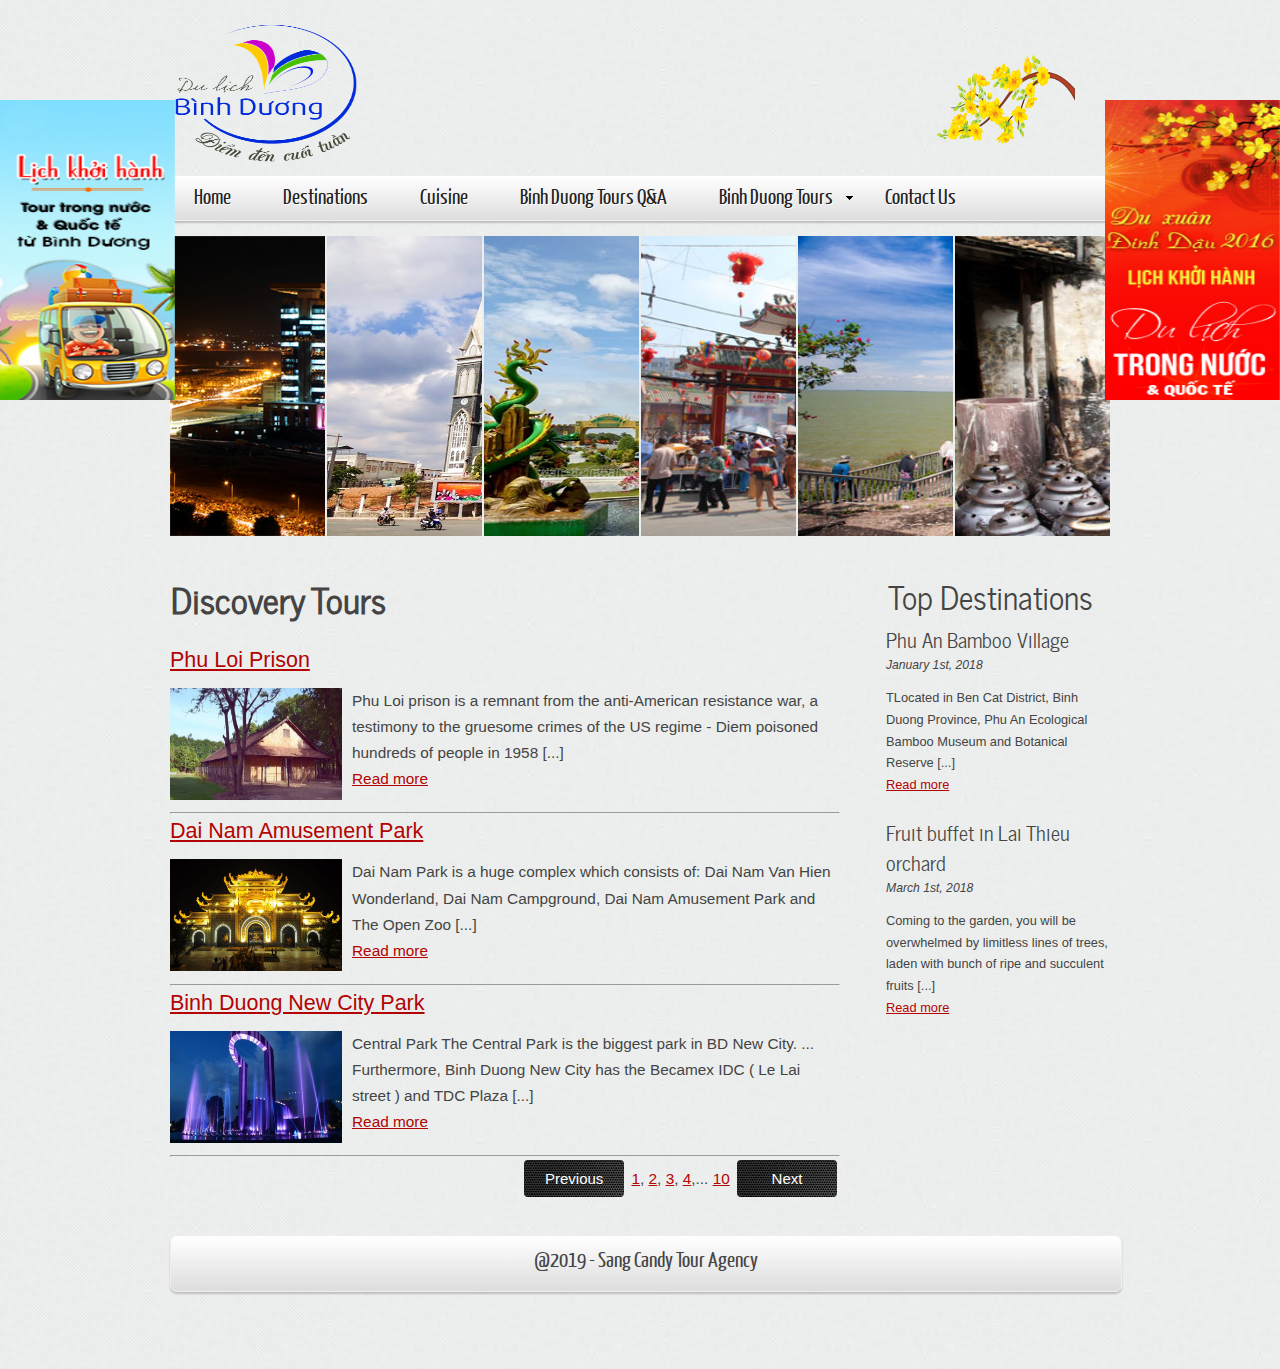
<file: discovery.html>
<!DOCTYPE HTML>
<html>

<head>
    <title>Discovery Tour Programs in Binh Duong</title>
    <meta name="description" content="website description" />
    <meta name="keywords" content="website keywords, website keywords" />
    <meta http-equiv="content-type" content="text/html; charset=UTF-8" />
    <link rel="stylesheet" type="text/css" href="css/style.css" />
    <script type="text/javascript" src="js/modernizr-1.5.min.js"></script>
</head>

<body>
    <div id="main">
        <header>
            <div id="logo">
                <div id="logo_text">
                    <h1><img src="images/logo.png" width="200" height="150"></h1>
                </div>
                <div id=LogoFloatAds> 
                <p><img src="images/logo2.JPG" width="150" height="100"><p>
                </div>
            </div>
            <nav>
                <ul class="sf-menu" id="nav">
                    <li><a href="index.html">Home</a></li>
                    <li><a href="destinations.html">Destinations</a></li>
                    <li><a href="cuisine.html">Cuisine</a></li>
                    <li><a href="binhduonganswer.html">Binh Duong Tours Q&A</a></li>
                    <li>
                        <a href="#">Binh Duong Tours</a>
                        <ul>
                            <li><a href="typical.html">Typical Tours</a></li>
                            <li><a href="discovery.html">Discovery Tours</a></li>
                        </ul>
                    </li>
                    <li><a href="contact.html">Contact Us</a></li>
                </ul>
            </nav>
        </header>

        <div id="site_content">
            <ul id="images">
                <li><img src="images/1.jpg" width="600" height="300" alt="seascape_one" /></li>
                <li><img src="images/2.jpg" width="600" height="300" alt="seascape_two" /></li>
                <li><img src="images/3.jpg" width="600" height="300" alt="seascape_three" /></li>
                <li><img src="images/4.jpg" width="600" height="300" alt="seascape_four" /></li>
                <li><img src="images/5.jpg" width="600" height="300" alt="seascape_five" /></li>
                <li><img src="images/6.jpg" width="600" height="300" alt="seascape_seascape" /></li>
            </ul>

              <div id=LeftFloatAds> 
                <p id="ad1"><img src="images/ad1.jpg" width="175" height="300"><p>
            </div>

            <div id=RightFloatAds> 
                <p id="ad1"><img src="images/ad2.png" width="175" height="300"><p>
            </div>

            <div id="sidebar_container">
                <div class="sidebar">
                    <h3><center>Top Destinations</center></h3>
                    <h4>Phu An Bamboo Village</h4>
                    <h5>January 1st, 2018</h5>
                    <p>TLocated in Ben Cat District, Binh Duong Province, Phu An Ecological Bamboo Museum and Botanical Reserve [...]<br /> <a href="bamboo.html">Read more</a></p>

                    <h4>Fruit buffet in Lai Thieu orchard</h4>
                    <h5>March 1st, 2018</h5>
                    <p>Coming to the garden, you will be overwhelmed by limitless lines of trees, laden with bunch of ripe and succulent fruits [...]<br /><a href="fruit.html">Read more</a></p>
                </div>
            </div>
            <div class="content">

                <h1><b>Discovery Tours</b></h1>
              
                <h3><a href="#">Phu Loi Prison</a></h3>
                <span class="left"><img src="images/prison.jpg" width="172" height="112" alt="prison" /></span>
                <p>Phu Loi prison is a remnant from the anti-American resistance war, a testimony to the gruesome crimes of the US regime - Diem poisoned hundreds of people in 1958 [...]<br /><a href="#">Read more</a></p>
                <hr />
                <h3><a href="#">Dai Nam Amusement Park</a></h3>
                <span class="left"><img src="images/dainam.jpg" width="172" height="112" alt="dainam" /></span>
                <p>Dai Nam Park is a huge complex which consists of: Dai Nam Van Hien Wonderland, Dai Nam Campground, Dai Nam Amusement Park and The Open Zoo [...]<br /><a href="#">Read more</a></p>
                <hr />
                <h3><a href="#">Binh Duong New City Park</a></h3>
                <span class="left"><img src="images/park.jpg" width="172" height="112" alt="park" /></span>
                <p>Central Park The Central Park is the biggest park in BD New City. ... Furthermore, Binh Duong New City has the Becamex IDC ( Le Lai street ) and TDC Plaza [...]<br /><a href="#">Read more</a></p>
                <hr />
                <p class="alignRight">

                <button type="button" class="button">Previous</button>
                    <a href="#">1</a>,
                    <a href="#">2</a>,
                    <a href="#">3</a>,
                    <a href="#">4</a>,...
                    <a href="#">10</a>
                <button type="button" class="button">Next</button>
                </p>               
            </div>
        </div>
        <footer>
            <p>@2019 - Sang Candy Tour Agency </p>
        </footer>
    </div>
    <p>&nbsp;</p>
    <script type="text/javascript" src="js/jquery.js"></script>
    <script type="text/javascript" src="js/jquery.easing-sooper.js"></script>
    <script type="text/javascript" src="js/jquery.sooperfish.js"></script>
    <script type="text/javascript" src="js/jquery.kwicks-1.5.1.js"></script>
    <script type="text/javascript">
        $(document).ready(function () {
            $('#images').kwicks({
                max: 600,
                spacing: 2
            });
            $('ul.sf-menu').sooperfish();
        });
    </script>
</body>
</html>
</file>
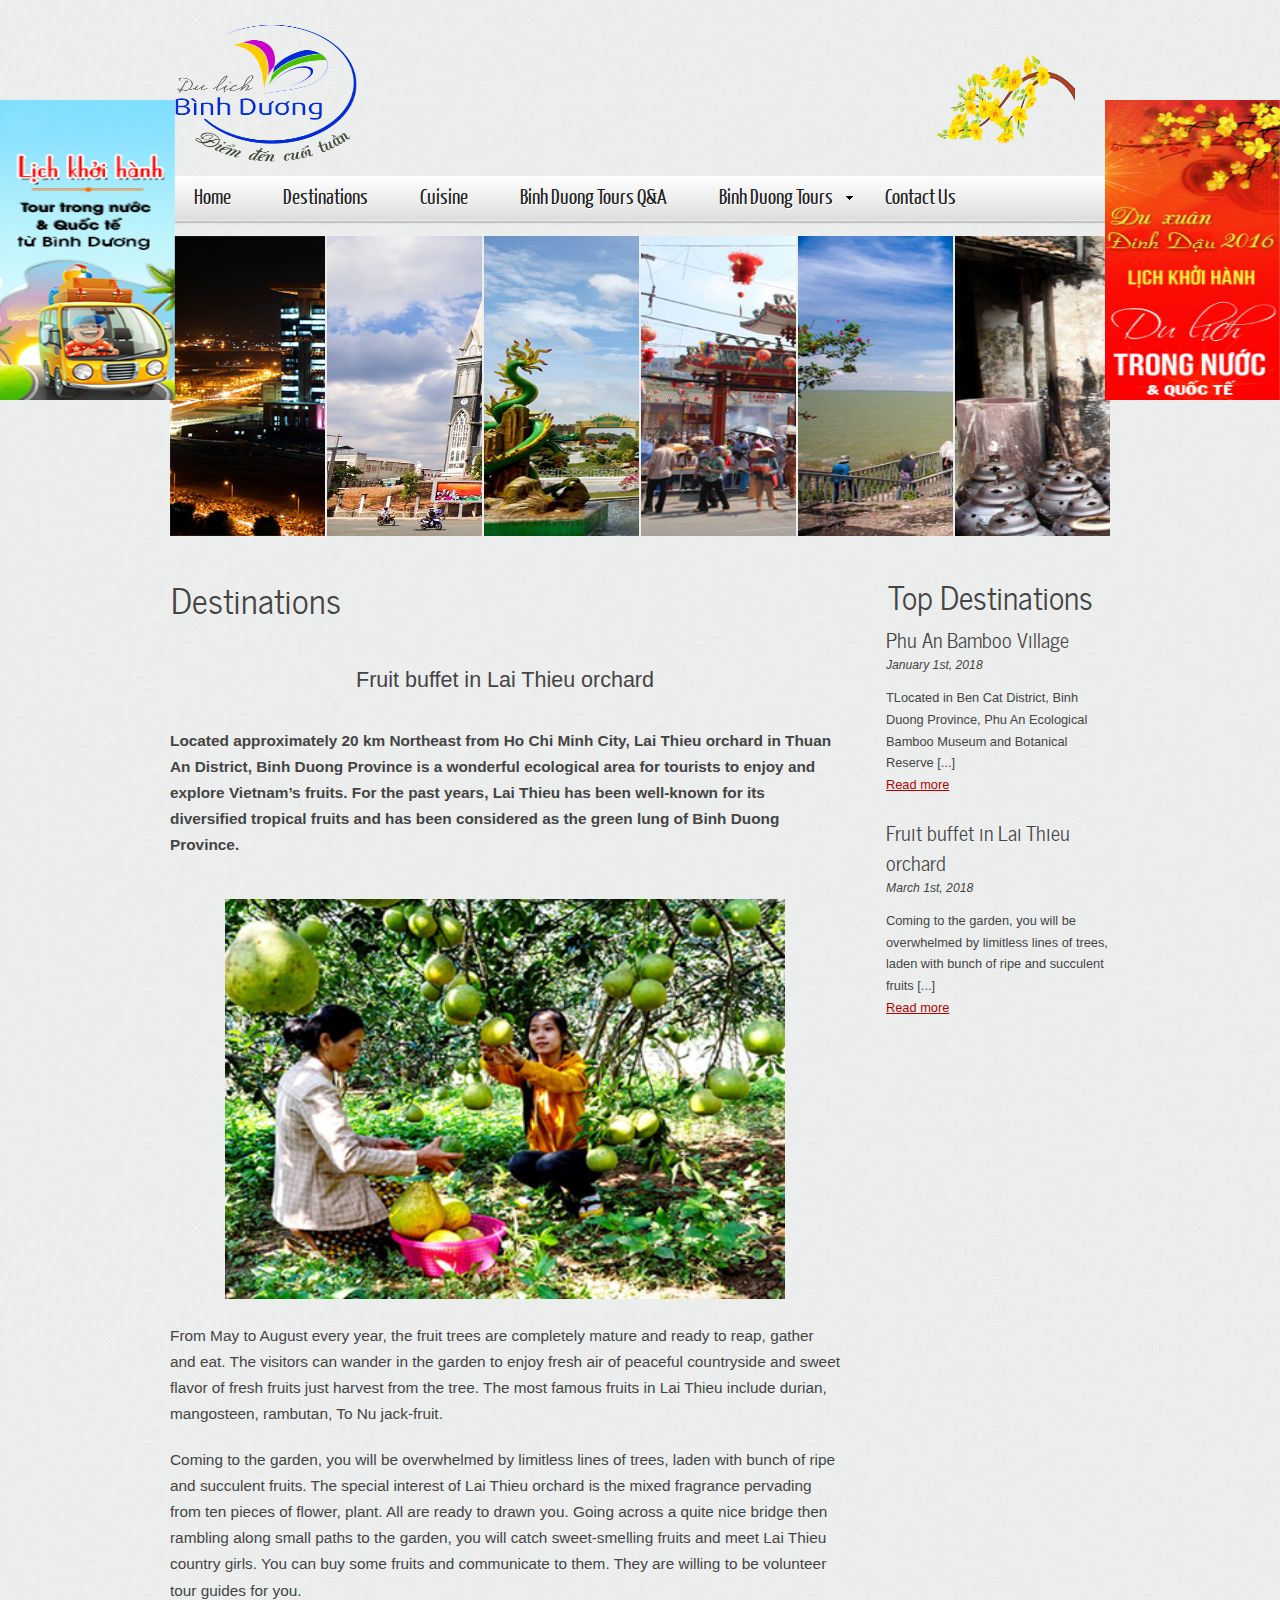
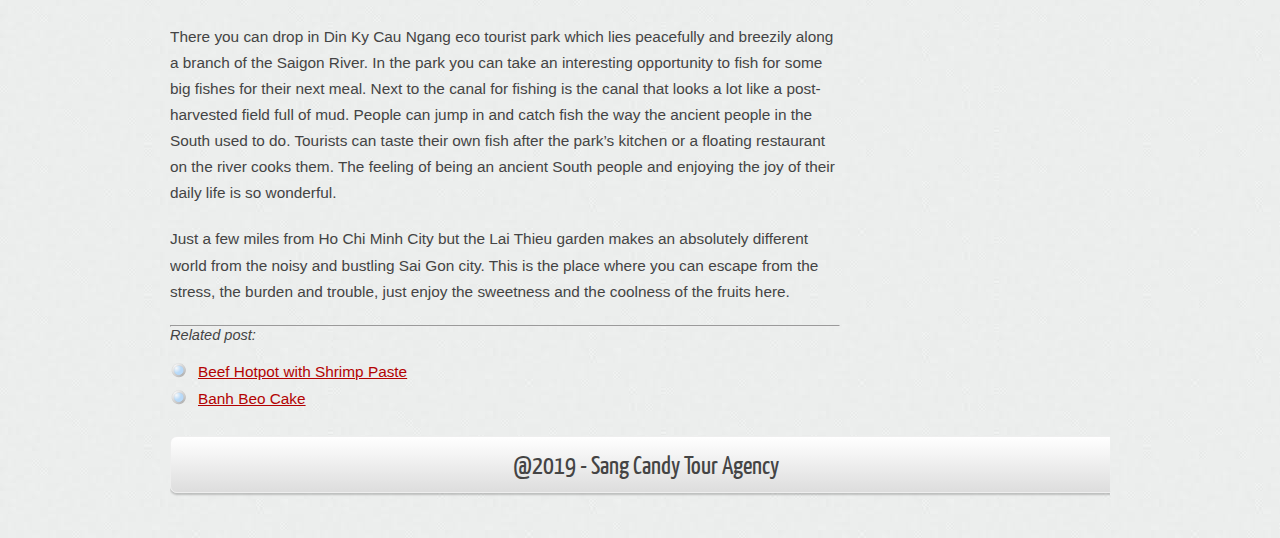
<file: fruit.html>
﻿<!DOCTYPE HTML>
<html>

<head>
    <title>Fruit buffet in Lai Thieu orchard</title>
    <meta name="description" content="website description" />
    <meta name="keywords" content="website keywords, website keywords" />
    <meta http-equiv="content-type" content="text/html; charset=UTF-8" />
    <link rel="stylesheet" type="text/css" href="css/style.css" />
    <script type="text/javascript" src="js/modernizr-1.5.min.js"></script>
</head>

<body>
    <div id="main">
        <header>
            <div id="logo">
                <div id="logo_text">
                    <h1><img src="images/logo.png" width="200" height="150"></h1>
                </div>
                <div id=LogoFloatAds> 
                <p><img src="images/logo2.JPG" width="150" height="100"><p>
                </div>
            </div>
            <nav>
                <ul class="sf-menu" id="nav">
                    <li><a href="index.html">Home</a></li>
                    <li><a href="destinations.html">Destinations</a></li>
                    <li><a href="cuisine.html">Cuisine</a></li>
                    <li><a href="binhduonganswer.html">Binh Duong Tours Q&A</a></li>
                    <li>
                        <a href="#">Binh Duong Tours</a>
                        <ul>
                            <li><a href="typical.html">Typical Tours</a></li>
                            <li><a href="discovery.html">Discovery Tours</a></li>
                        </ul>
                    </li>
                    <li><a href="contact.html">Contact Us</a></li>
                </ul>
            </nav>
        </header>

            <div id="site_content">
            <ul id="images">
                <li><img src="images/1.jpg" width="600" height="300" alt="seascape_one" /></li>
                <li><img src="images/2.jpg" width="600" height="300" alt="seascape_two" /></li>
                <li><img src="images/3.jpg" width="600" height="300" alt="seascape_three" /></li>
                <li><img src="images/4.jpg" width="600" height="300" alt="seascape_four" /></li>
                <li><img src="images/5.jpg" width="600" height="300" alt="seascape_five" /></li>
                <li><img src="images/6.jpg" width="600" height="300" alt="seascape_seascape" /></li>
            </ul>
            <div id=LeftFloatAds> 
                <p id="ad1"><img src="images/ad1.jpg" width="175" height="300"><p>
            </div>

            <div id=RightFloatAds> 
                <p id="ad1"><img src="images/ad2.png" width="175" height="300"><p>
            </div>

            <div id="sidebar_container">
                <div class="sidebar">
                    <h3><center>Top Destinations</center></h3>
                    <h4>Phu An Bamboo Village</h4>
                    <h5>January 1st, 2018</h5>
                    <p>TLocated in Ben Cat District, Binh Duong Province, Phu An Ecological Bamboo Museum and Botanical Reserve [...]<br /> <a href="bamboo.html">Read more</a></p>

                    <h4>Fruit buffet in Lai Thieu orchard</h4>
                    <h5>March 1st, 2018</h5>
                    <p>Coming to the garden, you will be overwhelmed by limitless lines of trees, laden with bunch of ripe and succulent fruits [...]<br /><a href="fruit.html">Read more</a></p>
                    <p><iframe width="220" height="157" src="https://www.youtube.com/embed/P2Sb715eQtE" frameborder="0" allow="accelerometer; autoplay; encrypted-media; gyroscope; picture-in-picture" allowfullscreen></iframe></p>
                </div>
            </div>
          
            <div class="content">
                <h1>Destinations</h1>

                <h3><p><center>Fruit buffet in Lai Thieu orchard</center></p></h3>     
                             
                <p><b>Located approximately 20 km Northeast from Ho Chi Minh City, Lai Thieu orchard in Thuan An District, Binh Duong Province is a wonderful ecological area for tourists to enjoy and explore Vietnam’s fruits. For the past years, Lai Thieu has been well-known for its diversified tropical fruits and has been considered as the green lung of Binh Duong Province.</b></p>

                <span class="center"><img src="images/laithieu2.jpg" width="560" height="400" alt="valley" /></span>

                <p> From May to August every year, the fruit trees are completely mature and ready to reap, gather and eat. The visitors can wander in the garden to enjoy fresh air of peaceful countryside and sweet flavor of fresh fruits just harvest from the tree. The most famous fruits in Lai Thieu include durian, mangosteen, rambutan, To Nu jack-fruit.</p>

                <p>Coming to the garden, you will be overwhelmed by limitless lines of trees, laden with bunch of ripe and succulent fruits. The special interest of Lai Thieu orchard is the mixed fragrance pervading from ten pieces of flower, plant. All are ready to drawn you. Going across a quite nice bridge then rambling along small paths to the garden, you will catch sweet-smelling fruits and meet Lai Thieu country girls. You can buy some fruits and communicate to them. They are willing to be volunteer tour guides for you.</p>

                <p>There you can drop in Din Ky Cau Ngang eco tourist park which lies peacefully and breezily along a branch of the Saigon River. In the park you can take an interesting opportunity to fish for some big fishes for their next meal. Next to the canal for fishing is the canal that looks a lot like a post-harvested field full of mud. People can jump in and catch fish the way the ancient people in the South used to do. Tourists can taste their own fish after the park’s kitchen or a floating restaurant on the river cooks them. The feeling of being an ancient South people and enjoying the joy of their daily life is so wonderful.</p>

                <p>Just a few miles from Ho Chi Minh City but the Lai Thieu garden makes an absolutely different world from the noisy and bustling Sai Gon city. This is the place where you can escape from the stress, the burden and trouble, just enjoy the sweetness and the coolness of the fruits here.</p>
                <hr />
                <h5>Related post:</h5>
                <ul>
                    <li><a href="#">Beef Hotpot with Shrimp Paste</a></li>
                    <li><a href="#">Banh Beo Cake</a></li>                 
                </ul>
                
        <footer>
            <p>@2019 - Sang Candy Tour Agency</p>
        </footer>
    </div>
    <p>&nbsp;</p>
    <script type="text/javascript" src="js/jquery.js"></script>
    <script type="text/javascript" src="js/jquery.easing-sooper.js"></script>
    <script type="text/javascript" src="js/jquery.sooperfish.js"></script>
    <script type="text/javascript" src="js/jquery.kwicks-1.5.1.js"></script>
    <script type="text/javascript">
        $(document).ready(function () {
            $('#images').kwicks({
                max: 600,
                spacing: 2
            });
            $('ul.sf-menu').sooperfish();
        });
    </script>
</body>
</html>
</file>
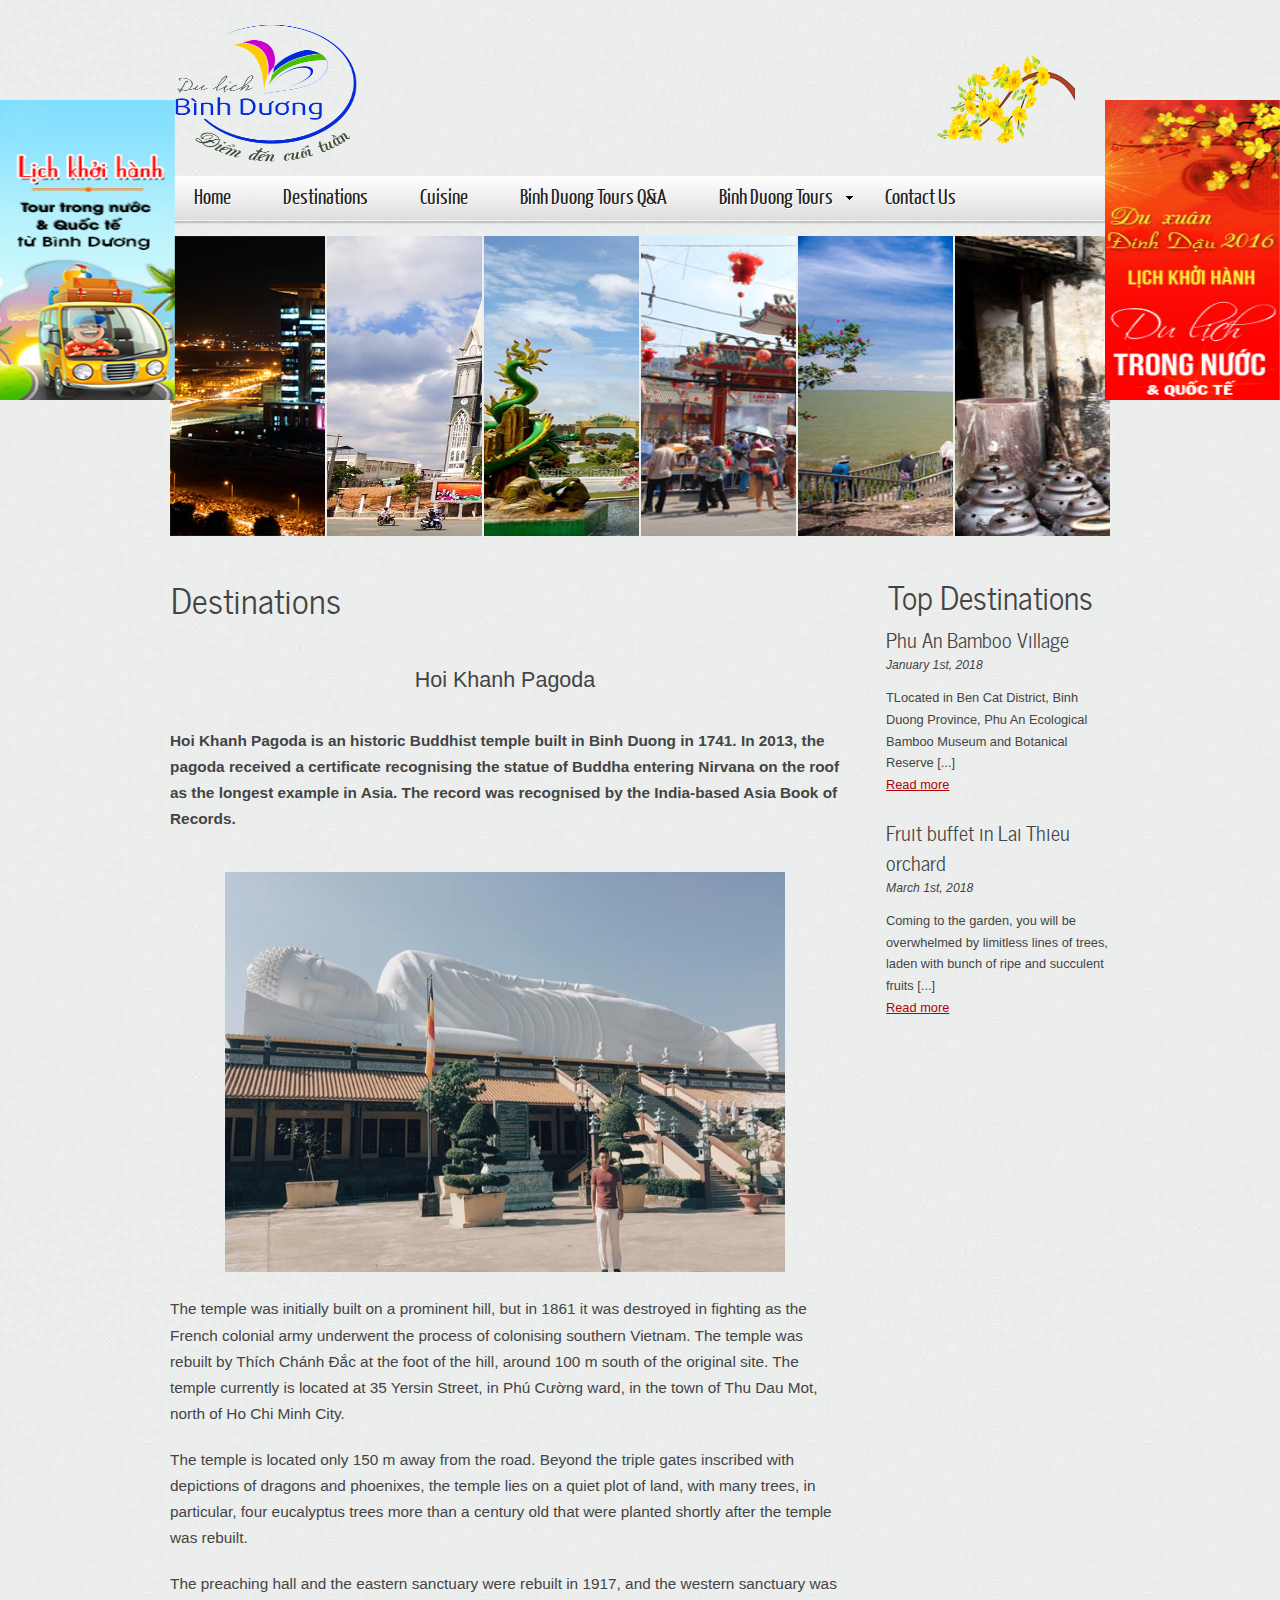
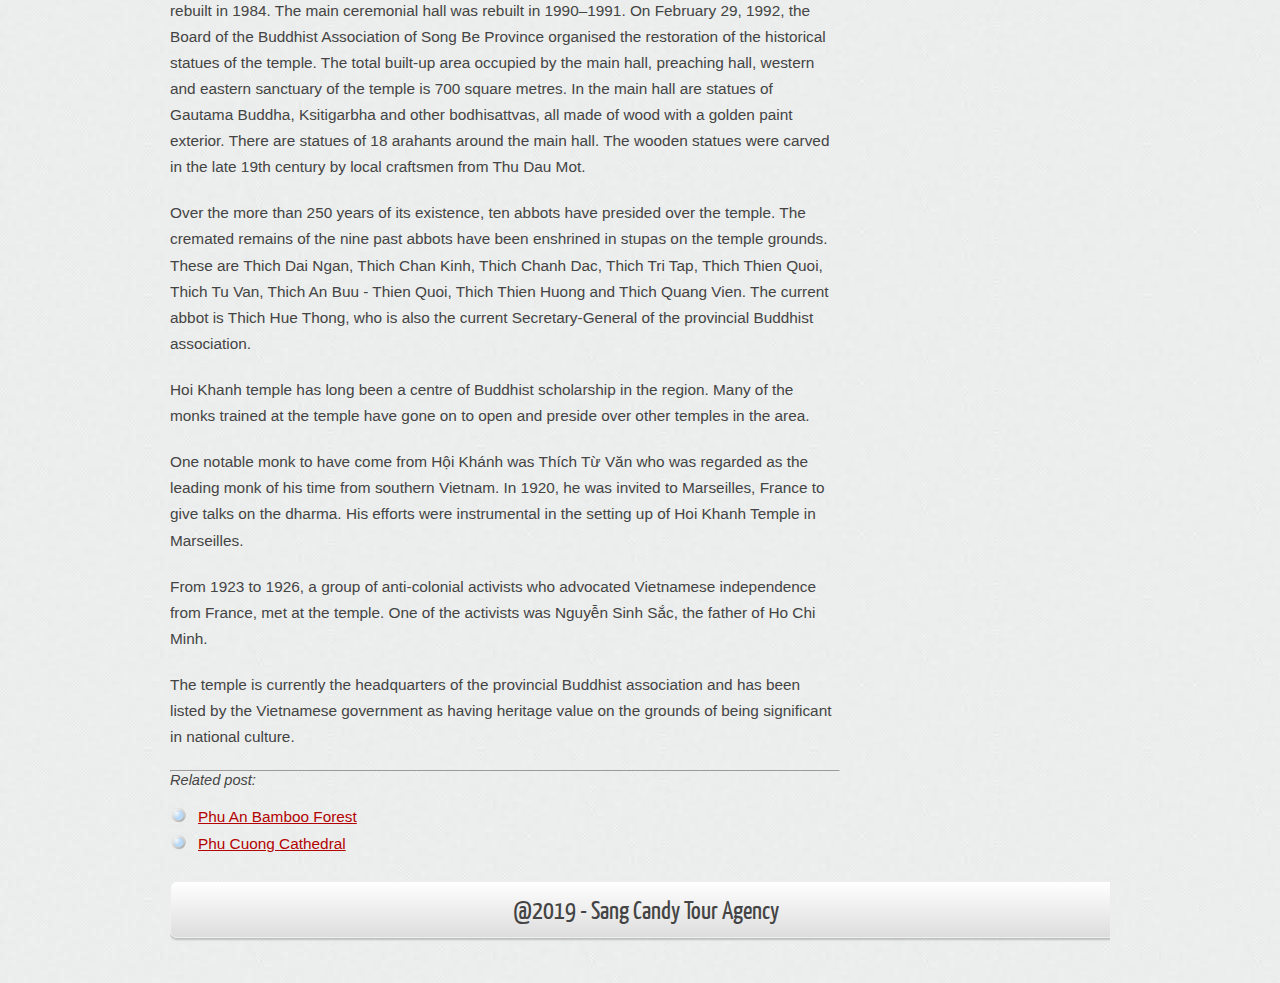
<file: pagoda.html>
﻿<!DOCTYPE HTML>
<html>

<head>
    <title>Hoi Khanh Pagoda</title>
    <meta name="description" content="website description" />
    <meta name="keywords" content="website keywords, website keywords" />
    <meta http-equiv="content-type" content="text/html; charset=UTF-8" />
    <link rel="stylesheet" type="text/css" href="css/style.css" />
    <script type="text/javascript" src="js/modernizr-1.5.min.js"></script>
</head>

<body>
    <div id="main">
        <header>
            <div id="logo">
                <div id="logo_text">
                    <h1><img src="images/logo.png" width="200" height="150"></h1>
                </div>
                <div id=LogoFloatAds> 
                <p><img src="images/logo2.JPG" width="150" height="100"><p>
                </div>
            </div>
            <nav>
                <ul class="sf-menu" id="nav">
                    <li><a href="index.html">Home</a></li>
                    <li><a href="destinations.html">Destinations</a></li>
                    <li><a href="cuisine.html">Cuisine</a></li>
                    <li><a href="binhduonganswer.html">Binh Duong Tours Q&A</a></li>
                    <li>
                        <a href="#">Binh Duong Tours</a>
                        <ul>
                            <li><a href="typical.html">Typical Tours</a></li>
                            <li><a href="discovery.html">Discovery Tours</a></li>
                        </ul>
                    </li>
                    <li><a href="contact.html">Contact Us</a></li>
                </ul>
            </nav>
        </header>

            <div id="site_content">
            <ul id="images">
                <li><img src="images/1.jpg" width="600" height="300" alt="seascape_one" /></li>
                <li><img src="images/2.jpg" width="600" height="300" alt="seascape_two" /></li>
                <li><img src="images/3.jpg" width="600" height="300" alt="seascape_three" /></li>
                <li><img src="images/4.jpg" width="600" height="300" alt="seascape_four" /></li>
                <li><img src="images/5.jpg" width="600" height="300" alt="seascape_five" /></li>
                <li><img src="images/6.jpg" width="600" height="300" alt="seascape_seascape" /></li>
            </ul>

            <div id=LeftFloatAds> 
                <p id="ad1"><img src="images/ad1.jpg" width="175" height="300"><p>
            </div>

            <div id=RightFloatAds> 
                <p id="ad1"><img src="images/ad2.png" width="175" height="300"><p>
            </div>

            <div id="sidebar_container">
                <div class="sidebar">
                    <h3><center>Top Destinations</center></h3>
                    <h4>Phu An Bamboo Village</h4>
                    <h5>January 1st, 2018</h5>
                    <p>TLocated in Ben Cat District, Binh Duong Province, Phu An Ecological Bamboo Museum and Botanical Reserve [...]<br /> <a href="bamboo.html">Read more</a></p>

                    <h4>Fruit buffet in Lai Thieu orchard</h4>
                    <h5>March 1st, 2018</h5>
                    <p>Coming to the garden, you will be overwhelmed by limitless lines of trees, laden with bunch of ripe and succulent fruits [...]<br /><a href="fruit.html">Read more</a></p>
                    <p><iframe width="220" height="157" src="https://www.youtube.com/embed/JuuTBS_BXdI" frameborder="0" allow="accelerometer; autoplay; encrypted-media; gyroscope; picture-in-picture" allowfullscreen></iframe></p>
                </div>
            </div>
          
            <div class="content">
                <h1>Destinations</h1>

                <h3><p><center>Hoi Khanh Pagoda</center></p></h3>   
                             
                <p><b>Hoi Khanh Pagoda is an historic Buddhist temple built in Binh Duong in 1741. In 2013, the pagoda received a certificate recognising the statue of Buddha entering Nirvana on the roof as the longest example in Asia. The record was recognised by the India-based Asia Book of Records.</b></p>

                <span class="center"><img src="images/pagoda.jpg" width="560" height="400" alt="valley" /></span>

                <p>The temple was initially built on a prominent hill, but in 1861 it was destroyed in fighting as the French colonial army underwent the process of colonising southern Vietnam. The temple was rebuilt by Thích Chánh Đắc at the foot of the hill, around 100 m south of the original site. The temple currently is located at 35 Yersin Street, in Phú Cường ward, in the town of Thu Dau Mot, north of Ho Chi Minh City.</p>

                <p>The temple is located only 150 m away from the road. Beyond the triple gates inscribed with depictions of dragons and phoenixes, the temple lies on a quiet plot of land, with many trees, in particular, four eucalyptus trees more than a century old that were planted shortly after the temple was rebuilt.</p>

                <p>The preaching hall and the eastern sanctuary were rebuilt in 1917, and the western sanctuary was rebuilt in 1984. The main ceremonial hall was rebuilt in 1990–1991. On February 29, 1992, the Board of the Buddhist Association of Song Be Province organised the restoration of the historical statues of the temple. The total built-up area occupied by the main hall, preaching hall, western and eastern sanctuary of the temple is 700 square metres. In the main hall are statues of Gautama Buddha, Ksitigarbha and other bodhisattvas, all made of wood with a golden paint exterior. There are statues of 18 arahants around the main hall. The wooden statues were carved in the late 19th century by local craftsmen from Thu Dau Mot.</p>

                <p>Over the more than 250 years of its existence, ten abbots have presided over the temple. The cremated remains of the nine past abbots have been enshrined in stupas on the temple grounds. These are Thich Dai Ngan, Thich Chan Kinh, Thich Chanh Dac, Thich Tri Tap, Thich Thien Quoi, Thich Tu Van, Thich An Buu - Thien Quoi, Thich Thien Huong and Thich Quang Vien. The current abbot is Thich Hue Thong, who is also the current Secretary-General of the provincial Buddhist association.</p>

                <p>Hoi Khanh temple has long been a centre of Buddhist scholarship in the region. Many of the monks trained at the temple have gone on to open and preside over other temples in the area.</p>

                <p>One notable monk to have come from Hội Khánh was Thích Từ Văn who was regarded as the leading monk of his time from southern Vietnam. In 1920, he was invited to Marseilles, France to give talks on the dharma. His efforts were instrumental in the setting up of Hoi Khanh Temple in Marseilles. 

                <p>From 1923 to 1926, a group of anti-colonial activists who advocated Vietnamese independence from France, met at the temple. One of the activists was Nguyễn Sinh Sắc, the father of Ho Chi Minh.</p>

                <p>The temple is currently the headquarters of the provincial Buddhist association and has been listed by the Vietnamese government as having heritage value on the grounds of being significant in national culture.</p>

                <hr/>
                <h5>Related post:</h5>
                <ul>
                    <li><a href="bamboo.html">Phu An Bamboo Forest</a></li>
                    <li><a href="church.html">Phu Cuong Cathedral</a></li>                
                </ul>
                
        <footer>
            <p>@2019 - Sang Candy Tour Agency</p>
        </footer>
    </div>
    <p>&nbsp;</p>
    <script type="text/javascript" src="js/jquery.js"></script>
    <script type="text/javascript" src="js/jquery.easing-sooper.js"></script>
    <script type="text/javascript" src="js/jquery.sooperfish.js"></script>
    <script type="text/javascript" src="js/jquery.kwicks-1.5.1.js"></script>
    <script type="text/javascript">
        $(document).ready(function () {
            $('#images').kwicks({
                max: 600,
                spacing: 2
            });
            $('ul.sf-menu').sooperfish();
        });
    </script>
</body>
</html>
</file>
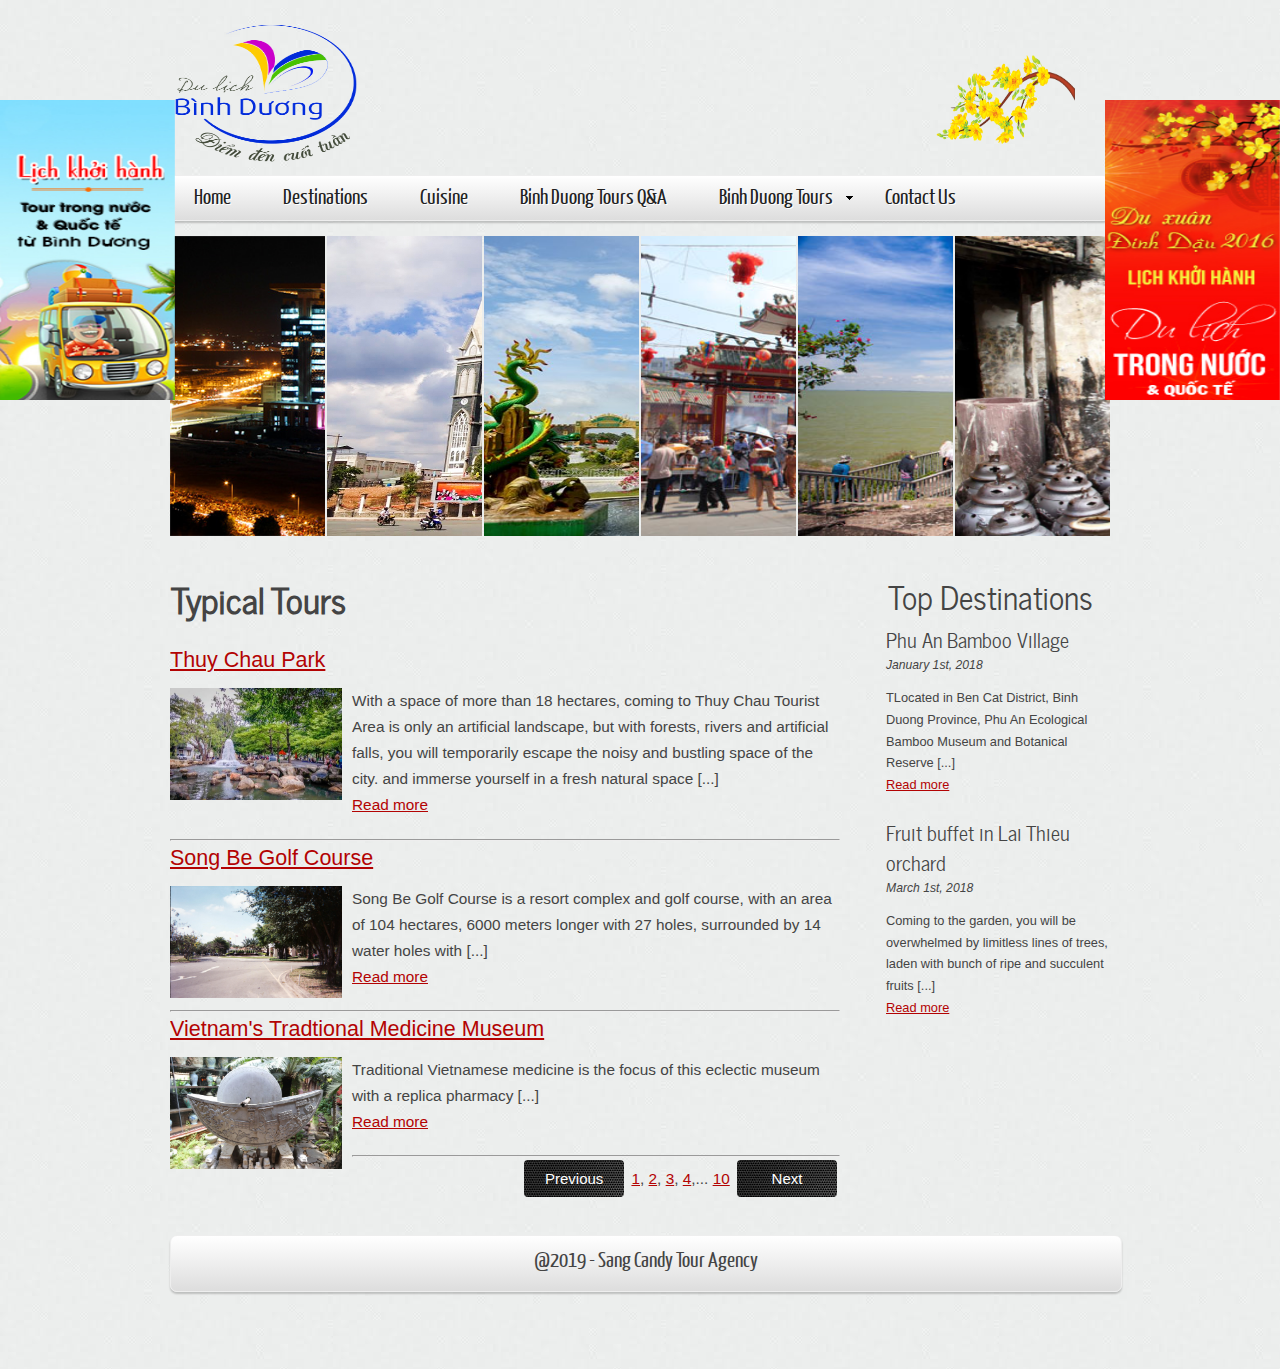
<file: typical.html>
<!DOCTYPE HTML>
<html>

<head>
    <title>Typical Tour Programs in Binh Duong</title>
    <meta name="description" content="website description" />
    <meta name="keywords" content="website keywords, website keywords" />
    <meta http-equiv="content-type" content="text/html; charset=UTF-8" />
    <link rel="stylesheet" type="text/css" href="css/style.css" />
    <script type="text/javascript" src="js/modernizr-1.5.min.js"></script>
</head>

<body>
    <div id="main">
        <header>
            <div id="logo">
                <div id="logo_text">
                    <h1><img src="images/logo.png" width="200" height="150"></h1>
                </div>
                <div id=LogoFloatAds> 
                <p><img src="images/logo2.JPG" width="150" height="100"><p>
                </div>
            </div>
            <nav>
                <ul class="sf-menu" id="nav">
                    <li><a href="index.html">Home</a></li>
                    <li><a href="destinations.html">Destinations</a></li>
                    <li><a href="cuisine.html">Cuisine</a></li>
                    <li><a href="binhduonganswer.html">Binh Duong Tours Q&A</a></li>
                    <li>
                        <a href="#">Binh Duong Tours</a>
                        <ul>
                            <li><a href="typical.html">Typical Tours</a></li>
                            <li><a href="discovery.html">Discovery Tours</a></li>
                        </ul>
                    </li>
                    <li><a href="contact.html">Contact Us</a></li>
                </ul>
            </nav>
        </header>

        <div id="site_content">
            <ul id="images">
                <li><img src="images/1.jpg" width="600" height="300" alt="seascape_one" /></li>
                <li><img src="images/2.jpg" width="600" height="300" alt="seascape_two" /></li>
                <li><img src="images/3.jpg" width="600" height="300" alt="seascape_three" /></li>
                <li><img src="images/4.jpg" width="600" height="300" alt="seascape_four" /></li>
                <li><img src="images/5.jpg" width="600" height="300" alt="seascape_five" /></li>
                <li><img src="images/6.jpg" width="600" height="300" alt="seascape_seascape" /></li>
            </ul>

              <div id=LeftFloatAds> 
                <p id="ad1"><img src="images/ad1.jpg" width="175" height="300"><p>
            </div>

            <div id=RightFloatAds> 
                <p id="ad1"><img src="images/ad2.png" width="175" height="300"><p>
            </div>

            <div id="sidebar_container">
                <div class="sidebar">
                    <h3><center>Top Destinations</center></h3>
                    <h4>Phu An Bamboo Village</h4>
                    <h5>January 1st, 2018</h5>
                    <p>TLocated in Ben Cat District, Binh Duong Province, Phu An Ecological Bamboo Museum and Botanical Reserve [...]<br /> <a href="bamboo.html">Read more</a></p>

                    <h4>Fruit buffet in Lai Thieu orchard</h4>
                    <h5>March 1st, 2018</h5>
                    <p>Coming to the garden, you will be overwhelmed by limitless lines of trees, laden with bunch of ripe and succulent fruits [...]<br /><a href="fruit.html">Read more</a></p>
                </div>
            </div>
            <div class="content">

                <h1><b>Typical Tours</b></h1>
              
                <h3><a href="#">Thuy Chau Park</a></h3>
                <span class="left"><img src="images/thuychau.jpg" width="172" height="112" alt="thuychau" /></span>
                <p>With a space of more than 18 hectares, coming to Thuy Chau Tourist Area is only an artificial landscape, but with forests, rivers and artificial falls, you will temporarily escape the noisy and bustling space of the city. and immerse yourself in a fresh natural space [...]<br /><a href="#">Read more</a></p>
                <hr />
                <h3><a href="#">Song Be Golf Course</a></h3>
                <span class="left"><img src="images/golf.jpg" width="172" height="112" alt="golf" /></span>
                <p>Song Be Golf Course is a resort complex and golf course, with an area of 104 hectares, 6000 meters longer with 27 holes, surrounded by 14 water holes with [...]<br /><a href="#">Read more</a></p>
                <hr />
                <h3><a href="#">Vietnam's Tradtional Medicine Museum</a></h3>
                <span class="left"><img src="images/medicine.jpg" width="172" height="112" alt="medicine" /></span>
                <p>Traditional Vietnamese medicine is the focus of this eclectic museum with a replica pharmacy [...]<br /><a href="#">Read more</a></p>
                <hr />
                <p class="alignRight">

                <button type="button" class="button">Previous</button>
                    <a href="#">1</a>,
                    <a href="#">2</a>,
                    <a href="#">3</a>,
                    <a href="#">4</a>,...
                    <a href="#">10</a>
                <button type="button" class="button">Next</button>
                </p>               
            </div>
        </div>
        <footer>
            <p>@2019 - Sang Candy Tour Agency </p>
        </footer>
    </div>
    <p>&nbsp;</p>
    <script type="text/javascript" src="js/jquery.js"></script>
    <script type="text/javascript" src="js/jquery.easing-sooper.js"></script>
    <script type="text/javascript" src="js/jquery.sooperfish.js"></script>
    <script type="text/javascript" src="js/jquery.kwicks-1.5.1.js"></script>
    <script type="text/javascript">
        $(document).ready(function () {
            $('#images').kwicks({
                max: 600,
                spacing: 2
            });
            $('ul.sf-menu').sooperfish();
        });
    </script>
</body>
</html>
</file>
<file: css/style.css>
@font-face {
    font-family: Yanone Kaffeesatz;
    src: url('../fonts/YanoneKaffeesatz-Regular.eot');
    src: local("Yanone Kaffeesatz"), url('../fonts/YanoneKaffeesatz-Regular.ttf');
}

@font-face {
    font-family: News Cycle;
    src: url('../fonts/NewsCycle-Regular.eot');
    src: local("News Cycle"), url('../fonts/NewsCycle-Regular.ttf');
}

html {
    height: 100%;
}

* {
    margin: 0;
    padding: 0;
}

article, aside, figure, footer, header, hgroup, nav, section {
    display: block;
}

body {
    font: normal .80em arial, sans-serif;
    background: #eeeeee url(../images/pattern.png);
    color: #444;
}

p {
    padding: 0 0 20px 0;
    line-height: 1.7em;
}

img {
    border: 0;
}

h1, h2, h3, h4, h5, h6 {
    letter-spacing: 0em;
    padding: 0 0 5px 0;
}

h1, h2, h3 {
    font: normal 140% arial, sans-serif;
    margin: 0 0 15px 0;
    padding: 15px 0 5px 0;
}

h2 {
    font-size: 160%;
    padding: 9px 0 5px 0;
}

h3 {
    font-size: 140%;
    padding: 5px 0 0 0;
}

h4, h6 {
    padding: 0 0 5px 0;
    font: normal 160% 'News Cycle', arial, sans-serif;
}

h5, h6 {
    font: italic 95% arial, sans-serif;
    letter-spacing: normal;
    padding: 0 0 15px 0;
}

a, a:hover {
    outline: none;
    color: #B30303;
}

    a:hover {
        text-decoration: none;
    }

blockquote {
    margin: 20px 0;
    padding: 10px 20px 0 20px;
    border: 1px solid #E5E5DB;
    background: #FFF;
}

ul {
    margin: 2px 0 22px 17px;
}

    ul li {
        list-style-type: circle;
        margin: 0 0 6px 0;
        padding: 0 0 4px 5px;
        line-height: 1.5em;
    }

ol {
    margin: 8px 0 22px 20px;
}

    ol li {
        margin: 0 0 11px 0;
    }

.left {
    float: left;
    width: auto;
    margin-right: 10px;
}

.right {
    float: right;
    width: auto;
    margin-left: 10px;
}

.center {
    display: block;
    text-align: center;
    margin: 20px 20px 20px 20px
}

#main, nav, #container, #logo, #site_content, footer {
    margin-left: auto;
    margin-right: auto;
}

#main {
    margin: 5px auto;
    width: 940px;
    background: transparent;
    padding-bottom: 30px;
}


header {
    background: transparent;
    height: 130px;
}

#logo {
    background: transparent;
    color: #888;
    padding: 0;
    float: left;
}

    #logo_text h1 a .logo_colour {
        color: #B30303;
    }

#logo_text a:hover .logo_colour {
    color: #444;
}

#logo_text h2 {
    font-size: 140%;
    padding: 0 0 0 0;
    color: #222;
}

nav {
    height: 44px;
    width: 940px;
    float: right;
    margin: -20px auto 0 auto;
    color: #222;
    background: #ddd; 
    background: -moz-linear-gradient(#fff, #ddd);
    background: -o-linear-gradient(#fff, #ddd);
    background: -webkit-linear-gradient(#fff, #ddd);
    -webkit-box-shadow: rgba(0, 0, 0, 0.2) 0px 2px 2px;
    -moz-box-shadow: rgba(0, 0, 0, 0.2) 0px 2px 2px;
    box-shadow: rgba(0, 0, 0, 0.2) 0px 2px 2px;
    border: 1px solid #eee;
    border-radius: 7px 7px 7px 7px;
    -moz-border-radius: 7px 7px 7px 7px;
    -webkit-border: 7px 7px 7px 7px;
}

#site_content {
    width: 940px;
    overflow: hidden;
    margin: 0px auto 0 auto;
    padding: 15px 0 15px 0;
}

#LeftFloatAds{
left: 0px;
position: fixed;
text-align: center;
top: 100px;
}

#RightFloatAds{
right: 0px;
position: fixed;
text-align: center;
top: 100px;
scroll-behavior: smooth;
}

#LogoFloatAds{
right: 200px;
position: absolute;
text-align: center;
top: 50px;
scroll-behavior: smooth;
}


#sidebar_container {
    float: right;
    width: 224px;
    margin: 25px 0 0 0;
}

#binhduongmap{
  display: block;
  margin-left: auto;
  margin-right: auto;
  width: 40%;
}

#mychau{
  display: block;
  margin-left: auto;
  margin-right: auto;
  width: 90%;
}

#binhduongroad{
  display: block;
  margin-left: auto;
  margin-right: auto;
  width: 90%;
}

#youtube{
  display: block;
  margin-left: auto;
  margin-right: auto;
  width: 90%;
}

}

.sidebar {
    float: right;
    width: 200px;
    padding: 5px 20px;
    margin: 0 0 17px 0;
}

    .sidebar h3, .content h1{
        padding: 0 15px 20px 0;
        font: 230% 'News Cycle', arial, sans-serif;
        margin: 0 1px;

    }

    .sidebar h3 {
        color: #444;
        font: 250% 'News Cycle', arial, sans-serif;
        padding: 0 15px 5px 0;
    }

    .sidebar ul {
        margin: 0 0 15px 0;
    }

    .sidebar li a, .sidebar li a:hover {
        text-decoration: none;
    }

        .sidebar li a:hover {
        }

.sidebar_item, .content_item {
    padding: 15px 0;
}

.content {
    text-align: left;
    width: 670px;
    margin: 25px 0 0 0;
    float: left;
    font-size: 120%;
}

    .content ul {
        margin: 2px 0 22px 0px;
    }

        .content ul li, .sidebar ul li {
            list-style-type: none;
            background: url(../images/bullet.png) no-repeat;
            margin: 0 0 0 0;
            padding: 0 0 4px 28px;
            line-height: 1.5em;
        }



.button {
    display: inline-block;
    border-radius: 4px;
    background-color: blue;
    background-image: url('../images/bronze.jpg');
    border: none;
    color: #FFFFFF;
    text-align: center;
    font-size: 15px;
    padding: 10px;
    width: 100px;
    transition: all 0.5s;
    cursor: pointer;
    margin: 3px;
}

    .button span {
        cursor: pointer;
        display: inline-block;
        position: relative;
        transition: 0.5s;
    }

        .button span:after {
            content: '\00bb';
            position: absolute;
            opacity: 0;
            top: 0;
            right: -20px;
            transition: 0.5s;
        }

    .button:hover span {
        padding-right: 25px;
    }

        .button:hover span:after {
            opacity: 1;
            right: 0;
        }

p.alignRight {
    text-align: right;
}

footer {
    width: 950px;
    font: 170% 'Yanone Kaffeesatz', arial, sans-serif;
    height: 30px;
    padding: 5px 0 20px 0;
    text-align: center;
    background: #ddd; /* Show a solid color for older browsers */
    background: -moz-linear-gradient(#fff, #ddd);
    background: -o-linear-gradient(#fff, #ddd);
    background: -webkit-linear-gradient(#fff, #ddd);
    -webkit-box-shadow: rgba(0, 0, 0, 0.2) 0px 2px 2px;
    -moz-box-shadow: rgba(0, 0, 0, 0.2) 0px 2px 2px;
    box-shadow: rgba(0, 0, 0, 0.2) 0px 2px 2px;
    border: 1px solid #eee;
    border-radius: 7px 7px 7px 7px;
    -moz-border-radius: 7px 7px 7px 7px;
    -webkit-border: 7px 7px 7px 7px;
}

    footer p {
        line-height: 1.7em;
        padding: 0 0 10px 0;
    }

    footer a {
        color: #222;
        text-decoration: none;
    }

        footer a:hover {
            color: #222;
            text-shadow: none;
        }

.form_settings {
    margin: 15px 0 0 0;
}

    .form_settings p {
        padding: 0 0 4px 0;
    }

    .form_settings span {
        float: left;
        width: 200px;
        text-align: left;
    }

    .form_settings input, .form_settings textarea {
        padding: 5px;
        width: 299px;
        font: 100% arial;
        border: 1px solid #D5D5D5;
        background: #FFF;
        color: #47433F;
        border-radius: 7px 7px 7px 7px;
        -moz-border-radius: 7px 7px 7px 7px;
        -webkit-border: 7px 7px 7px 7px;
    }

    .form_settings .submit {
        font: 140% 'Yanone Kaffeesatz', arial, sans-serif;
        border: 0;
        width: 99px;
        margin: 0 0 0 212px;
        height: 33px;
        padding: 2px 0 3px 0;
        cursor: pointer;
        background: #ddd; /* Show a solid color for older browsers */
        background: -moz-linear-gradient(#fff, #ddd);
        background: -o-linear-gradient(#fff, #ddd);
        background: -webkit-linear-gradient(#fff, #ddd);
        -webkit-box-shadow: rgba(0, 0, 0, 0.2) 0px 2px 2px;
        -moz-box-shadow: rgba(0, 0, 0, 0.2) 0px 2px 2px;
        box-shadow: rgba(0, 0, 0, 0.2) 0px 2px 2px;
        border: 1px solid #ddd;
        border-radius: 7px 7px 7px 7px;
        -moz-border-radius: 7px 7px 7px 7px;
        -webkit-border: 7px 7px 7px 7px;
        color: #222;
        text-shadow: 1px 1px #FFF;
    }
    .form_settings textarea, .form_settings select {
        font: 100% arial;
        width: 299px;
    }

    .form_settings select {
        width: 310px;
    }

    .form_settings .checkbox {
        margin: 4px 0;
        padding: 0;
        width: 14px;
        border: 0;
        background: none;
    }

.separator {
    width: 100%;
    height: 0;
    border-top: 1px solid #D9D5CF;
    border-bottom: 1px solid #FFF;
    margin: 0 0 20px 0;
}

table {
    margin: 10px 0 30px 0;
}

    table tr th, table tr td {
        background: #BBB;
        color: #FFF;
        padding: 7px 4px;
        text-align: left;
    }

    table tr td {
        background: #DDD;
        color: #444;
        border-top: 1px solid #FFF;
    }

/* Image Transitions */
ul#images {
    margin: 0 15px 10px 0;
    padding: 0;
    list-style: none;
    position: relative;
}

    ul#images li {
        display: block;
        overflow: hidden;
        padding: 0;
        float: left;
        width: 155px;
        height: 300px;
    }



/**
Stylesheet for SooperFish by www.SooperThemes.com
Author: Jurriaan Roelofs
**/

/* Configuration of menu width */
html body ul.sf-menu ul, html body ul.sf-menu ul li {
    width: 200px;
}

    html body ul.sf-menu ul ul {
        margin: 0 0 0 200px;
    }

/* Framework for proper showing/hiding/positioning */
ul.sf-menu, ul.sf-menu * {
    margin: 0;
    padding: 0;
}

ul.sf-menu {
    display: block;
    position: relative;
}

    ul.sf-menu li {
        display: block;
        list-style: none;
        float: left;
        position: relative;
    }

        ul.sf-menu li:hover {
            visibility: inherit; /* fixes IE7 'sticky bug' */
        }

    ul.sf-menu a {
        display: block;
        position: relative;
    }

    ul.sf-menu ul {
        position: absolute;
        left: 0;
        width: 150px;
        top: auto;
        left: -999999px;
    }

        ul.sf-menu ul a {
            zoom: 1; /* IE6/7 fix */
        }

        ul.sf-menu ul li {
            float: left; /* Must always be floated otherwise there will be a rogue 1px margin-bottom in IE6/7 */
            width: 150px;
        }

        ul.sf-menu ul ul {
            top: 0;
            margin: 0 0 0 150px;
        }

            ul.sf-menu li:hover ul, ul.sf-menu li:focus ul, ul.sf-menu li.sf-hover ul,
            ul.sf-menu ul li:hover ul, ul.sf-menu ul li:focus ul, ul.sf-menu ul li.sf-hover ul,
            ul.sf-menu ul ul li:hover ul, ul.sf-menu ul ul li:focus ul, ul.sf-menu ul ul li.sf-hover ul,
            ul.sf-menu ul ul ul li:hover ul, ul.sf-menu ul ul ul li:focus ul, ul.sf-menu ul ul ul li.sf-hover ul {
                left: auto;
            }

                ul.sf-menu li:hover ul ul, ul.sf-menu li:focus ul ul, ul.sf-menu li.sf-hover ul ul,
                ul.sf-menu ul li:hover ul ul, ul.sf-menu ul li:focus ul ul, ul.sf-menu ul li.sf-hover ul ul,
                ul.sf-menu ul ul li:hover ul ul, ul.sf-menu ul ul li:focus ul ul, ul.sf-menu ul ul li.sf-hover ul ul,
                ul.sf-menu ul ul ul li:hover ul ul, ul.sf-menu ul ul ul li:focus ul ul, ul.sf-menu ul ul ul li.sf-hover ul ul {
                    left: -999999px;
                }

/* autoArrows CSS */
span.sf-arrow {
    width: 7px;
    height: 7px;
    position: absolute;
    top: 20px;
    right: 5px;
    display: block;
    background: url(../images/arrows-black.png) no-repeat 0 0;
    overflow: hidden; /* making sure IE6 doesn't overflow and expand the box */
    font-size: 1px;
}

ul ul span.sf-arrow {
    right: 5px;
    top: 20px;
    background-position: 0 100%;
}

/* Theming the menu */
ul#nav {
    float: left;
}

    ul#nav ul {
        background: #ddd;
        margin-top: 5px;
        padding-bottom: 15px;
    }

    ul#nav li a {
        padding: 7px 25px 6px 25px;
        font: 170% 'Yanone Kaffeesatz', arial, sans-serif;
        text-shadow: 1px 1px #fff;
        text-decoration: none;
        color: #222;
        margin-right: 2px;
    }

        ul#nav li a:hover, ul#nav li a:focus, ul#nav li.selected a, ul#nav li.selected a:hover, ul#nav li.selected a:focus {
            color: #B30303;
            text-shadow: none;
        }

    ul#nav ul li a {
        color: #222;
    }

        ul#nav ul li a:hover {
            color: #B30303;
            margin-right: 2px;
        }



/* Image Transitions */
ul#images {
    margin: 0 15px 10px 0;
    padding: 0;
    position: relative;
}

    ul#images li {
        display: block;
        overflow: hidden;
        padding: 0;
        float: left;
        width: 155px;
        height: 300px;
        list-style: none;
    }
</file>
